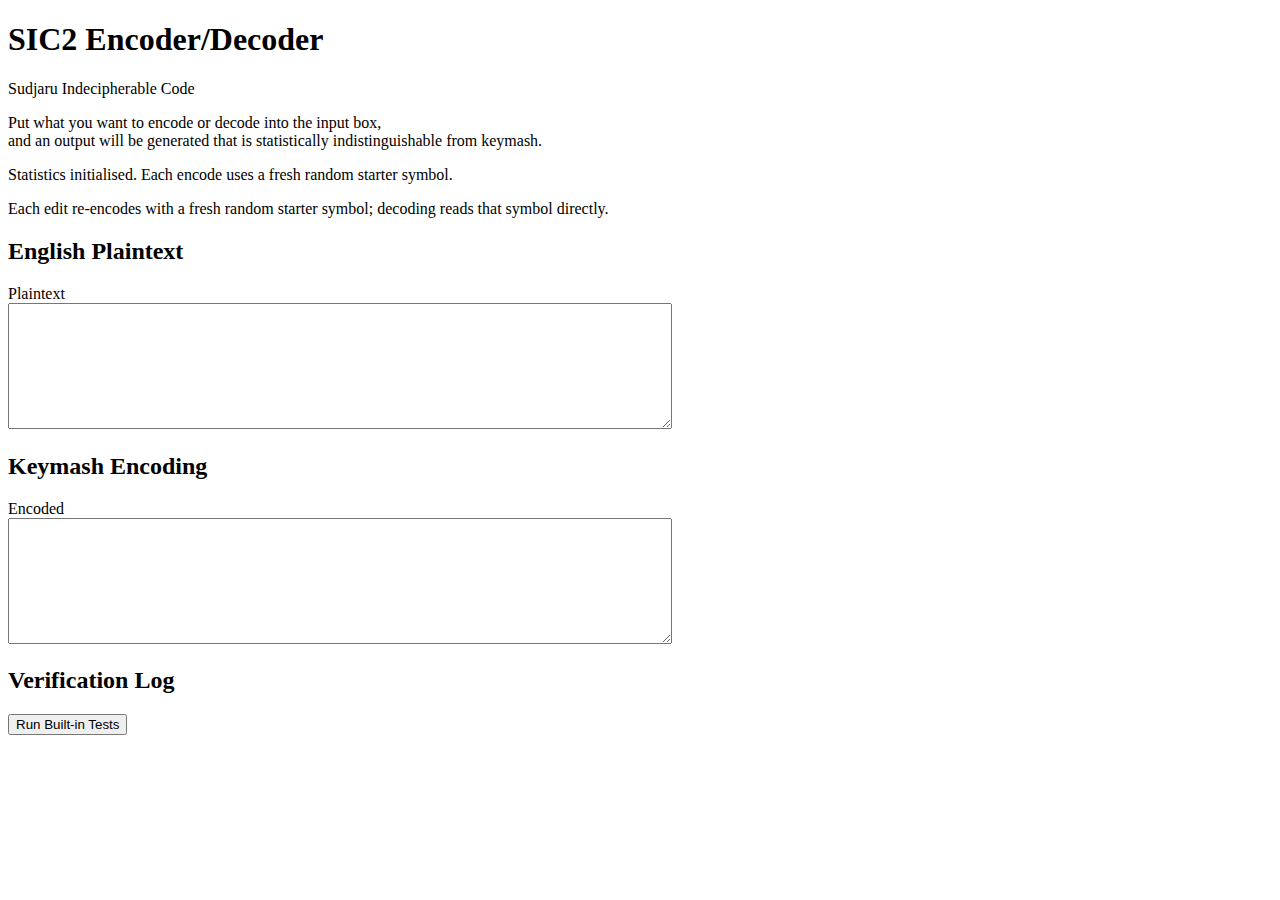
<file: translator/sic2/index.html>
<!DOCTYPE html>
<html lang="en">
<head>
  <meta charset="UTF-8" />
  <title>SIC2</title>
</head>
<body>
  <h1>SIC2 Encoder/Decoder</h1>
  <p>Sudjaru Indecipherable Code</p>
  <p>Put what you want to encode or decode into the input box, <br>and an output will be generated that is statistically indistinguishable from keymash.<br></p>
  <p id="status">Initialising…</p>
  <p>Each edit re-encodes with a fresh random starter symbol; decoding reads that symbol directly.</p>
  <section>
    <h2>English Plaintext</h2>
    <label for="plainArea">Plaintext</label><br />
    <textarea id="plainArea" rows="8" cols="80"></textarea>
  </section>
  <section>
    <h2>Keymash Encoding</h2>
    <label for="keymashArea">Encoded</label><br />
    <textarea id="keymashArea" rows="8" cols="80"></textarea>
  </section>
  <section>
    <h2>Verification Log</h2>
    <pre id="log"></pre>
    <button id="runTests" disabled>Run Built-in Tests</button>
  </section>
  <script type="application/json" id="english-data">
{
  "dataset": "onlinetext",
  "total_characters": 1850651,
  "symbols": {
    " ": {
      "count": 345672,
      "rank": 1,
      "probability": 0.18678400195390704
    },
    "e": {
      "count": 165069,
      "rank": 2,
      "probability": 0.08919509945419206
    },
    "t": {
      "count": 135036,
      "rank": 3,
      "probability": 0.07296675602261042
    },
    "a": {
      "count": 124786,
      "rank": 4,
      "probability": 0.06742816446753061
    },
    "o": {
      "count": 117906,
      "rank": 5,
      "probability": 0.06371055374568192
    },
    "i": {
      "count": 113449,
      "rank": 6,
      "probability": 0.06130221203241454
    },
    "n": {
      "count": 101291,
      "rank": 7,
      "probability": 0.054732631922496465
    },
    "s": {
      "count": 94322,
      "rank": 8,
      "probability": 0.05096693001543781
    },
    "r": {
      "count": 77360,
      "rank": 9,
      "probability": 0.04180150660497306
    },
    "h": {
      "count": 75992,
      "rank": 10,
      "probability": 0.04106230726376826
    },
    "l": {
      "count": 63522,
      "rank": 11,
      "probability": 0.03432413783041751
    },
    "d": {
      "count": 55775,
      "rank": 12,
      "probability": 0.030138043315568415
    },
    "u": {
      "count": 48855,
      "rank": 13,
      "probability": 0.02639881857789502
    },
    "m": {
      "count": 47355,
      "rank": 14,
      "probability": 0.02558829298446871
    },
    "c": {
      "count": 41455,
      "rank": 15,
      "probability": 0.02240022565032521
    },
    "y": {
      "count": 41086,
      "rank": 16,
      "probability": 0.02220083635434234
    },
    "g": {
      "count": 38011,
      "rank": 17,
      "probability": 0.020539258887818396
    },
    "w": {
      "count": 33595,
      "rank": 18,
      "probability": 0.01815307154077133
    },
    "b": {
      "count": 27960,
      "rank": 19,
      "probability": 0.015108197061466478
    },
    "p": {
      "count": 27543,
      "rank": 20,
      "probability": 0.014882870946493964
    },
    "f": {
      "count": 25787,
      "rank": 21,
      "probability": 0.013934015651789559
    },
    "k": {
      "count": 22302,
      "rank": 22,
      "probability": 0.012050894523062424
    },
    "v": {
      "count": 14311,
      "rank": 23,
      "probability": 0.007732954511682646
    },
    "j": {
      "count": 4371,
      "rank": 24,
      "probability": 0.002361871579244277
    },
    "x": {
      "count": 3964,
      "rank": 25,
      "probability": 0.002141948968227937
    },
    "z": {
      "count": 2781,
      "rank": 26,
      "probability": 0.0015027144502123848
    },
    "q": {
      "count": 1095,
      "rank": 27,
      "probability": 0.0005916836832012087
    }
  },
  "ranked_symbols": [
    {
      "symbol": " ",
      "count": 345672,
      "probability": 0.18678400195390704,
      "rank": 1
    },
    {
      "symbol": "e",
      "count": 165069,
      "probability": 0.08919509945419206,
      "rank": 2
    },
    {
      "symbol": "t",
      "count": 135036,
      "probability": 0.07296675602261042,
      "rank": 3
    },
    {
      "symbol": "a",
      "count": 124786,
      "probability": 0.06742816446753061,
      "rank": 4
    },
    {
      "symbol": "o",
      "count": 117906,
      "probability": 0.06371055374568192,
      "rank": 5
    },
    {
      "symbol": "i",
      "count": 113449,
      "probability": 0.06130221203241454,
      "rank": 6
    },
    {
      "symbol": "n",
      "count": 101291,
      "probability": 0.054732631922496465,
      "rank": 7
    },
    {
      "symbol": "s",
      "count": 94322,
      "probability": 0.05096693001543781,
      "rank": 8
    },
    {
      "symbol": "r",
      "count": 77360,
      "probability": 0.04180150660497306,
      "rank": 9
    },
    {
      "symbol": "h",
      "count": 75992,
      "probability": 0.04106230726376826,
      "rank": 10
    },
    {
      "symbol": "l",
      "count": 63522,
      "probability": 0.03432413783041751,
      "rank": 11
    },
    {
      "symbol": "d",
      "count": 55775,
      "probability": 0.030138043315568415,
      "rank": 12
    },
    {
      "symbol": "u",
      "count": 48855,
      "probability": 0.02639881857789502,
      "rank": 13
    },
    {
      "symbol": "m",
      "count": 47355,
      "probability": 0.02558829298446871,
      "rank": 14
    },
    {
      "symbol": "c",
      "count": 41455,
      "probability": 0.02240022565032521,
      "rank": 15
    },
    {
      "symbol": "y",
      "count": 41086,
      "probability": 0.02220083635434234,
      "rank": 16
    },
    {
      "symbol": "g",
      "count": 38011,
      "probability": 0.020539258887818396,
      "rank": 17
    },
    {
      "symbol": "w",
      "count": 33595,
      "probability": 0.01815307154077133,
      "rank": 18
    },
    {
      "symbol": "b",
      "count": 27960,
      "probability": 0.015108197061466478,
      "rank": 19
    },
    {
      "symbol": "p",
      "count": 27543,
      "probability": 0.014882870946493964,
      "rank": 20
    },
    {
      "symbol": "f",
      "count": 25787,
      "probability": 0.013934015651789559,
      "rank": 21
    },
    {
      "symbol": "k",
      "count": 22302,
      "probability": 0.012050894523062424,
      "rank": 22
    },
    {
      "symbol": "v",
      "count": 14311,
      "probability": 0.007732954511682646,
      "rank": 23
    },
    {
      "symbol": "j",
      "count": 4371,
      "probability": 0.002361871579244277,
      "rank": 24
    },
    {
      "symbol": "x",
      "count": 3964,
      "probability": 0.002141948968227937,
      "rank": 25
    },
    {
      "symbol": "z",
      "count": 2781,
      "probability": 0.0015027144502123848,
      "rank": 26
    },
    {
      "symbol": "q",
      "count": 1095,
      "probability": 0.0005916836832012087,
      "rank": 27
    }
  ],
  "bigrams": {
    "a": {
      "total": 124786,
      "next": [
        {
          "symbol": "n",
          "count": 19417,
          "probability": 0.15560239129389514
        },
        {
          "symbol": "t",
          "count": 18351,
          "probability": 0.14705976631993975
        },
        {
          "symbol": " ",
          "count": 12895,
          "probability": 0.10333691279470453
        },
        {
          "symbol": "l",
          "count": 10542,
          "probability": 0.08448063083999807
        },
        {
          "symbol": "r",
          "count": 10228,
          "probability": 0.08196432292084048
        },
        {
          "symbol": "s",
          "count": 8912,
          "probability": 0.07141826807494431
        },
        {
          "symbol": "c",
          "count": 8276,
          "probability": 0.06632154248072701
        },
        {
          "symbol": "y",
          "count": 4423,
          "probability": 0.035444681294375974
        },
        {
          "symbol": "i",
          "count": 4260,
          "probability": 0.0341384450178706
        },
        {
          "symbol": "d",
          "count": 3979,
          "probability": 0.03188658984180918
        },
        {
          "symbol": "m",
          "count": 3885,
          "probability": 0.031133300209959452
        },
        {
          "symbol": "v",
          "count": 3054,
          "probability": 0.024473899315628357
        },
        {
          "symbol": "k",
          "count": 2783,
          "probability": 0.02230218133444457
        },
        {
          "symbol": "b",
          "count": 2115,
          "probability": 0.016949016716618852
        },
        {
          "symbol": "g",
          "count": 2078,
          "probability": 0.01665250909557162
        },
        {
          "symbol": "h",
          "count": 2010,
          "probability": 0.01610757617040373
        },
        {
          "symbol": "p",
          "count": 1949,
          "probability": 0.015618739281650185
        },
        {
          "symbol": "u",
          "count": 1590,
          "probability": 0.01274181398554325
        },
        {
          "symbol": "a",
          "count": 1105,
          "probability": 0.00885516003397817
        },
        {
          "symbol": "f",
          "count": 874,
          "probability": 0.007003990832304906
        },
        {
          "symbol": "w",
          "count": 714,
          "probability": 0.005721795714262818
        },
        {
          "symbol": "z",
          "count": 703,
          "probability": 0.0056336447998974245
        },
        {
          "symbol": "o",
          "count": 267,
          "probability": 0.0021396631032327344
        },
        {
          "symbol": "x",
          "count": 142,
          "probability": 0.0011379481672623532
        },
        {
          "symbol": "e",
          "count": 136,
          "probability": 0.0010898658503357749
        },
        {
          "symbol": "j",
          "count": 83,
          "probability": 0.0006651387174843331
        },
        {
          "symbol": "q",
          "count": 15,
          "probability": 0.00012020579231644576
        }
      ]
    },
    "b": {
      "total": 27960,
      "next": [
        {
          "symbol": "e",
          "count": 9158,
          "probability": 0.32753934191702433
        },
        {
          "symbol": "r",
          "count": 3228,
          "probability": 0.11545064377682404
        },
        {
          "symbol": "u",
          "count": 3197,
          "probability": 0.11434191702432046
        },
        {
          "symbol": "o",
          "count": 2793,
          "probability": 0.09989270386266094
        },
        {
          "symbol": "a",
          "count": 2772,
          "probability": 0.09914163090128755
        },
        {
          "symbol": "l",
          "count": 2404,
          "probability": 0.08597997138769671
        },
        {
          "symbol": "i",
          "count": 1298,
          "probability": 0.04642346208869814
        },
        {
          "symbol": " ",
          "count": 943,
          "probability": 0.03372675250357654
        },
        {
          "symbol": "y",
          "count": 927,
          "probability": 0.03315450643776824
        },
        {
          "symbol": "t",
          "count": 328,
          "probability": 0.0117310443490701
        },
        {
          "symbol": "s",
          "count": 230,
          "probability": 0.008226037195994278
        },
        {
          "symbol": "b",
          "count": 155,
          "probability": 0.005543633762517883
        },
        {
          "symbol": "h",
          "count": 139,
          "probability": 0.004971387696709585
        },
        {
          "symbol": "c",
          "count": 133,
          "probability": 0.004756795422031473
        },
        {
          "symbol": "v",
          "count": 73,
          "probability": 0.0026108726752503576
        },
        {
          "symbol": "p",
          "count": 33,
          "probability": 0.0011802575107296136
        },
        {
          "symbol": "d",
          "count": 27,
          "probability": 0.0009656652360515021
        },
        {
          "symbol": "j",
          "count": 26,
          "probability": 0.0009298998569384836
        },
        {
          "symbol": "m",
          "count": 22,
          "probability": 0.0007868383404864091
        },
        {
          "symbol": "n",
          "count": 22,
          "probability": 0.0007868383404864091
        },
        {
          "symbol": "f",
          "count": 20,
          "probability": 0.000715307582260372
        },
        {
          "symbol": "w",
          "count": 11,
          "probability": 0.00039341917024320457
        },
        {
          "symbol": "g",
          "count": 8,
          "probability": 0.0002861230329041488
        },
        {
          "symbol": "k",
          "count": 5,
          "probability": 0.000178826895565093
        },
        {
          "symbol": "x",
          "count": 4,
          "probability": 0.0001430615164520744
        },
        {
          "symbol": "q",
          "count": 3,
          "probability": 0.00010729613733905579
        },
        {
          "symbol": "z",
          "count": 1,
          "probability": 3.57653791130186e-05
        }
      ]
    },
    "c": {
      "total": 41455,
      "next": [
        {
          "symbol": "h",
          "count": 9234,
          "probability": 0.22274755759257026
        },
        {
          "symbol": "a",
          "count": 7489,
          "probability": 0.1806537209021831
        },
        {
          "symbol": "o",
          "count": 5335,
          "probability": 0.1286937643227596
        },
        {
          "symbol": "k",
          "count": 4219,
          "probability": 0.10177300687492462
        },
        {
          "symbol": "e",
          "count": 2971,
          "probability": 0.0716680738149801
        },
        {
          "symbol": "t",
          "count": 2971,
          "probability": 0.0716680738149801
        },
        {
          "symbol": "r",
          "count": 1998,
          "probability": 0.04819683994693041
        },
        {
          "symbol": "i",
          "count": 1877,
          "probability": 0.04527801230249668
        },
        {
          "symbol": " ",
          "count": 1775,
          "probability": 0.042817512965866604
        },
        {
          "symbol": "u",
          "count": 1414,
          "probability": 0.03410927511759739
        },
        {
          "symbol": "l",
          "count": 1028,
          "probability": 0.024797973706428656
        },
        {
          "symbol": "c",
          "count": 550,
          "probability": 0.01326739838378965
        },
        {
          "symbol": "y",
          "count": 230,
          "probability": 0.005548184778675673
        },
        {
          "symbol": "s",
          "count": 174,
          "probability": 0.004197322397780726
        },
        {
          "symbol": "n",
          "count": 41,
          "probability": 0.0009890242431552286
        },
        {
          "symbol": "b",
          "count": 33,
          "probability": 0.0007960439030273791
        },
        {
          "symbol": "d",
          "count": 31,
          "probability": 0.0007477988179954167
        },
        {
          "symbol": "m",
          "count": 30,
          "probability": 0.0007236762754794355
        },
        {
          "symbol": "p",
          "count": 17,
          "probability": 0.0004100832227716801
        },
        {
          "symbol": "v",
          "count": 9,
          "probability": 0.00021710288264383066
        },
        {
          "symbol": "q",
          "count": 8,
          "probability": 0.00019298034012784948
        },
        {
          "symbol": "f",
          "count": 5,
          "probability": 0.00012061271257990592
        },
        {
          "symbol": "g",
          "count": 5,
          "probability": 0.00012061271257990592
        },
        {
          "symbol": "x",
          "count": 4,
          "probability": 9.649017006392474e-05
        },
        {
          "symbol": "z",
          "count": 4,
          "probability": 9.649017006392474e-05
        },
        {
          "symbol": "j",
          "count": 2,
          "probability": 4.824508503196237e-05
        },
        {
          "symbol": "w",
          "count": 1,
          "probability": 2.4122542515981185e-05
        }
      ]
    },
    "d": {
      "total": 55775,
      "next": [
        {
          "symbol": " ",
          "count": 27123,
          "probability": 0.48629314208874946
        },
        {
          "symbol": "o",
          "count": 8332,
          "probability": 0.14938592559390407
        },
        {
          "symbol": "e",
          "count": 6372,
          "probability": 0.11424473330345136
        },
        {
          "symbol": "i",
          "count": 4470,
          "probability": 0.08014343343792021
        },
        {
          "symbol": "a",
          "count": 2318,
          "probability": 0.04155983863738234
        },
        {
          "symbol": "s",
          "count": 1243,
          "probability": 0.02228597041685343
        },
        {
          "symbol": "u",
          "count": 880,
          "probability": 0.015777678171223667
        },
        {
          "symbol": "y",
          "count": 843,
          "probability": 0.015114298520842671
        },
        {
          "symbol": "n",
          "count": 810,
          "probability": 0.014522635589421785
        },
        {
          "symbol": "d",
          "count": 708,
          "probability": 0.01269385925593904
        },
        {
          "symbol": "r",
          "count": 636,
          "probability": 0.011402958314657104
        },
        {
          "symbol": "k",
          "count": 562,
          "probability": 0.010076199013895113
        },
        {
          "symbol": "m",
          "count": 293,
          "probability": 0.00525324966382788
        },
        {
          "symbol": "l",
          "count": 227,
          "probability": 0.004069923800986105
        },
        {
          "symbol": "g",
          "count": 217,
          "probability": 0.003890632003585836
        },
        {
          "symbol": "v",
          "count": 158,
          "probability": 0.0028328103989242494
        },
        {
          "symbol": "p",
          "count": 104,
          "probability": 0.001864634692962797
        },
        {
          "symbol": "w",
          "count": 81,
          "probability": 0.0014522635589421784
        },
        {
          "symbol": "f",
          "count": 72,
          "probability": 0.0012909009412819363
        },
        {
          "symbol": "j",
          "count": 70,
          "probability": 0.0012550425818018825
        },
        {
          "symbol": "c",
          "count": 67,
          "probability": 0.0012012550425818018
        },
        {
          "symbol": "b",
          "count": 64,
          "probability": 0.0011474675033617211
        },
        {
          "symbol": "t",
          "count": 56,
          "probability": 0.001004034065441506
        },
        {
          "symbol": "h",
          "count": 55,
          "probability": 0.0009861048857014792
        },
        {
          "symbol": "z",
          "count": 8,
          "probability": 0.00014343343792021514
        },
        {
          "symbol": "q",
          "count": 4,
          "probability": 7.171671896010757e-05
        },
        {
          "symbol": "x",
          "count": 2,
          "probability": 3.5858359480053785e-05
        }
      ]
    },
    "e": {
      "total": 165069,
      "next": [
        {
          "symbol": " ",
          "count": 55888,
          "probability": 0.3385735662056473
        },
        {
          "symbol": "r",
          "count": 17976,
          "probability": 0.10889991458117515
        },
        {
          "symbol": "n",
          "count": 14371,
          "probability": 0.0870605625526295
        },
        {
          "symbol": "d",
          "count": 11564,
          "probability": 0.07005555252651921
        },
        {
          "symbol": "a",
          "count": 10627,
          "probability": 0.06437913842090277
        },
        {
          "symbol": "s",
          "count": 10512,
          "probability": 0.06368246006215583
        },
        {
          "symbol": "m",
          "count": 6251,
          "probability": 0.037869012352410206
        },
        {
          "symbol": "e",
          "count": 5692,
          "probability": 0.03448254972163156
        },
        {
          "symbol": "t",
          "count": 5552,
          "probability": 0.03363441954576571
        },
        {
          "symbol": "l",
          "count": 4697,
          "probability": 0.02845476740029927
        },
        {
          "symbol": "v",
          "count": 3071,
          "probability": 0.018604341214885897
        },
        {
          "symbol": "c",
          "count": 3066,
          "probability": 0.018574050851462114
        },
        {
          "symbol": "y",
          "count": 2949,
          "probability": 0.017865256347345655
        },
        {
          "symbol": "i",
          "count": 2002,
          "probability": 0.012128261514881656
        },
        {
          "symbol": "x",
          "count": 1925,
          "probability": 0.011661789918155438
        },
        {
          "symbol": "o",
          "count": 1625,
          "probability": 0.009844368112728617
        },
        {
          "symbol": "p",
          "count": 1501,
          "probability": 0.009093167099818864
        },
        {
          "symbol": "g",
          "count": 1304,
          "probability": 0.007899726780921917
        },
        {
          "symbol": "f",
          "count": 1043,
          "probability": 0.006318569810200582
        },
        {
          "symbol": "w",
          "count": 945,
          "probability": 0.005724878687094488
        },
        {
          "symbol": "z",
          "count": 785,
          "probability": 0.0047555870575335165
        },
        {
          "symbol": "b",
          "count": 741,
          "probability": 0.004489031859404249
        },
        {
          "symbol": "u",
          "count": 268,
          "probability": 0.0016235634795146272
        },
        {
          "symbol": "k",
          "count": 256,
          "probability": 0.0015508666072975544
        },
        {
          "symbol": "h",
          "count": 255,
          "probability": 0.0015448085346127982
        },
        {
          "symbol": "q",
          "count": 141,
          "probability": 0.0008541882485506061
        },
        {
          "symbol": "j",
          "count": 62,
          "probability": 0.00037560050645487643
        }
      ]
    },
    "f": {
      "total": 25787,
      "next": [
        {
          "symbol": " ",
          "count": 7034,
          "probability": 0.2727731027261799
        },
        {
          "symbol": "o",
          "count": 4644,
          "probability": 0.18009074339783612
        },
        {
          "symbol": "r",
          "count": 2578,
          "probability": 0.09997285453910885
        },
        {
          "symbol": "i",
          "count": 2420,
          "probability": 0.0938457362236786
        },
        {
          "symbol": "u",
          "count": 2352,
          "probability": 0.09120874859425292
        },
        {
          "symbol": "a",
          "count": 1646,
          "probability": 0.06383061232403925
        },
        {
          "symbol": "e",
          "count": 1631,
          "probability": 0.06324892387637182
        },
        {
          "symbol": "f",
          "count": 1242,
          "probability": 0.04816380346686315
        },
        {
          "symbol": "t",
          "count": 865,
          "probability": 0.03354403381548843
        },
        {
          "symbol": "l",
          "count": 572,
          "probability": 0.022181719471051305
        },
        {
          "symbol": "y",
          "count": 166,
          "probability": 0.006437352154186218
        },
        {
          "symbol": "p",
          "count": 139,
          "probability": 0.005390312948384845
        },
        {
          "symbol": "s",
          "count": 135,
          "probability": 0.005235196029006864
        },
        {
          "symbol": "c",
          "count": 93,
          "probability": 0.003606468375538062
        },
        {
          "symbol": "w",
          "count": 83,
          "probability": 0.003218676077093109
        },
        {
          "symbol": "v",
          "count": 43,
          "probability": 0.0016675068833132973
        },
        {
          "symbol": "k",
          "count": 42,
          "probability": 0.001628727653468802
        },
        {
          "symbol": "n",
          "count": 27,
          "probability": 0.0010470392058013727
        },
        {
          "symbol": "g",
          "count": 23,
          "probability": 0.0008919222864233916
        },
        {
          "symbol": "b",
          "count": 22,
          "probability": 0.0008531430565788963
        },
        {
          "symbol": "d",
          "count": 10,
          "probability": 0.00038779229844495286
        },
        {
          "symbol": "m",
          "count": 7,
          "probability": 0.000271454608911467
        },
        {
          "symbol": "h",
          "count": 6,
          "probability": 0.00023267537906697172
        },
        {
          "symbol": "x",
          "count": 3,
          "probability": 0.00011633768953348586
        },
        {
          "symbol": "j",
          "count": 2,
          "probability": 7.755845968899057e-05
        },
        {
          "symbol": "q",
          "count": 1,
          "probability": 3.8779229844495286e-05
        },
        {
          "symbol": "z",
          "count": 1,
          "probability": 3.8779229844495286e-05
        }
      ]
    },
    "g": {
      "total": 38011,
      "next": [
        {
          "symbol": " ",
          "count": 12687,
          "probability": 0.33377180289916075
        },
        {
          "symbol": "e",
          "count": 5427,
          "probability": 0.14277446002472968
        },
        {
          "symbol": "o",
          "count": 4797,
          "probability": 0.1262003104364526
        },
        {
          "symbol": "a",
          "count": 3155,
          "probability": 0.08300228881113363
        },
        {
          "symbol": "h",
          "count": 2595,
          "probability": 0.06826971139933177
        },
        {
          "symbol": "i",
          "count": 2553,
          "probability": 0.06716476809344664
        },
        {
          "symbol": "r",
          "count": 1718,
          "probability": 0.0451974428454921
        },
        {
          "symbol": "u",
          "count": 1656,
          "probability": 0.04356633606061403
        },
        {
          "symbol": "g",
          "count": 858,
          "probability": 0.0225724132487964
        },
        {
          "symbol": "l",
          "count": 805,
          "probability": 0.021178080029465154
        },
        {
          "symbol": "s",
          "count": 687,
          "probability": 0.018073715503406907
        },
        {
          "symbol": "n",
          "count": 291,
          "probability": 0.007655678619347031
        },
        {
          "symbol": "c",
          "count": 224,
          "probability": 0.005893030964720739
        },
        {
          "symbol": "y",
          "count": 155,
          "probability": 0.004077766962195154
        },
        {
          "symbol": "d",
          "count": 123,
          "probability": 0.003235905395806477
        },
        {
          "symbol": "m",
          "count": 76,
          "probability": 0.001999421220173108
        },
        {
          "symbol": "t",
          "count": 67,
          "probability": 0.0017626476546262924
        },
        {
          "symbol": "b",
          "count": 50,
          "probability": 0.0013154086974823077
        },
        {
          "symbol": "f",
          "count": 27,
          "probability": 0.0007103206966404461
        },
        {
          "symbol": "p",
          "count": 16,
          "probability": 0.00042093078319433845
        },
        {
          "symbol": "v",
          "count": 15,
          "probability": 0.0003946226092446923
        },
        {
          "symbol": "k",
          "count": 10,
          "probability": 0.00026308173949646154
        },
        {
          "symbol": "w",
          "count": 8,
          "probability": 0.00021046539159716923
        },
        {
          "symbol": "j",
          "count": 5,
          "probability": 0.00013154086974823077
        },
        {
          "symbol": "z",
          "count": 3,
          "probability": 7.892452184893847e-05
        },
        {
          "symbol": "q",
          "count": 2,
          "probability": 5.261634789929231e-05
        },
        {
          "symbol": "x",
          "count": 1,
          "probability": 2.6308173949646153e-05
        }
      ]
    },
    "h": {
      "total": 75992,
      "next": [
        {
          "symbol": "e",
          "count": 23204,
          "probability": 0.3053479313611959
        },
        {
          "symbol": "a",
          "count": 13832,
          "probability": 0.18201915991156964
        },
        {
          "symbol": "i",
          "count": 9861,
          "probability": 0.12976365933256132
        },
        {
          "symbol": " ",
          "count": 9081,
          "probability": 0.11949942099168334
        },
        {
          "symbol": "o",
          "count": 6904,
          "probability": 0.09085166859669438
        },
        {
          "symbol": "m",
          "count": 4039,
          "probability": 0.05315033161385409
        },
        {
          "symbol": "y",
          "count": 2819,
          "probability": 0.03709601010632698
        },
        {
          "symbol": "t",
          "count": 1807,
          "probability": 0.023778818823034002
        },
        {
          "symbol": "h",
          "count": 1287,
          "probability": 0.016935993262448677
        },
        {
          "symbol": "l",
          "count": 969,
          "probability": 0.012751342246552269
        },
        {
          "symbol": "u",
          "count": 777,
          "probability": 0.010224760501105379
        },
        {
          "symbol": "r",
          "count": 774,
          "probability": 0.010185282661332772
        },
        {
          "symbol": "s",
          "count": 233,
          "probability": 0.0030661122223391937
        },
        {
          "symbol": "n",
          "count": 146,
          "probability": 0.0019212548689335719
        },
        {
          "symbol": "d",
          "count": 67,
          "probability": 0.0008816717549215707
        },
        {
          "symbol": "b",
          "count": 45,
          "probability": 0.0005921675965891147
        },
        {
          "symbol": "w",
          "count": 31,
          "probability": 0.00040793767765027897
        },
        {
          "symbol": "g",
          "count": 29,
          "probability": 0.00038161911780187387
        },
        {
          "symbol": "p",
          "count": 15,
          "probability": 0.00019738919886303822
        },
        {
          "symbol": "f",
          "count": 14,
          "probability": 0.00018422991893883567
        },
        {
          "symbol": "j",
          "count": 12,
          "probability": 0.00015791135909043057
        },
        {
          "symbol": "c",
          "count": 11,
          "probability": 0.00014475207916622802
        },
        {
          "symbol": "q",
          "count": 9,
          "probability": 0.00011843351931782293
        },
        {
          "symbol": "x",
          "count": 9,
          "probability": 0.00011843351931782293
        },
        {
          "symbol": "z",
          "count": 8,
          "probability": 0.00010527423939362039
        },
        {
          "symbol": "k",
          "count": 5,
          "probability": 6.579639962101273e-05
        },
        {
          "symbol": "v",
          "count": 4,
          "probability": 5.2637119696810194e-05
        }
      ]
    },
    "i": {
      "total": 113449,
      "next": [
        {
          "symbol": "n",
          "count": 27994,
          "probability": 0.2467540480744652
        },
        {
          "symbol": "t",
          "count": 15373,
          "probability": 0.13550582199931246
        },
        {
          "symbol": "s",
          "count": 12141,
          "probability": 0.10701725004186903
        },
        {
          "symbol": " ",
          "count": 10862,
          "probability": 0.09574346181984857
        },
        {
          "symbol": "c",
          "count": 5965,
          "probability": 0.05257869174695237
        },
        {
          "symbol": "m",
          "count": 5885,
          "probability": 0.051873529074738425
        },
        {
          "symbol": "d",
          "count": 5373,
          "probability": 0.04736048797256917
        },
        {
          "symbol": "l",
          "count": 5109,
          "probability": 0.045033451154263146
        },
        {
          "symbol": "o",
          "count": 3426,
          "probability": 0.030198591437562254
        },
        {
          "symbol": "e",
          "count": 3129,
          "probability": 0.027580675016967978
        },
        {
          "symbol": "k",
          "count": 2988,
          "probability": 0.026337825807190896
        },
        {
          "symbol": "g",
          "count": 2786,
          "probability": 0.024557290059850682
        },
        {
          "symbol": "r",
          "count": 2744,
          "probability": 0.02418707965693836
        },
        {
          "symbol": "v",
          "count": 2686,
          "probability": 0.02367583671958325
        },
        {
          "symbol": "f",
          "count": 2502,
          "probability": 0.02205396257349117
        },
        {
          "symbol": "a",
          "count": 1871,
          "probability": 0.01649199199640367
        },
        {
          "symbol": "p",
          "count": 844,
          "probability": 0.007439466191857134
        },
        {
          "symbol": "b",
          "count": 592,
          "probability": 0.005218203774383203
        },
        {
          "symbol": "z",
          "count": 501,
          "probability": 0.004416081234739839
        },
        {
          "symbol": "u",
          "count": 229,
          "probability": 0.0020185281492124214
        },
        {
          "symbol": "i",
          "count": 146,
          "probability": 0.001286921876790452
        },
        {
          "symbol": "x",
          "count": 144,
          "probability": 0.0012692928099851035
        },
        {
          "symbol": "q",
          "count": 59,
          "probability": 0.0005200574707577854
        },
        {
          "symbol": "h",
          "count": 37,
          "probability": 0.0003261377358989502
        },
        {
          "symbol": "j",
          "count": 27,
          "probability": 0.0002379924018722069
        },
        {
          "symbol": "y",
          "count": 24,
          "probability": 0.00021154880166418392
        },
        {
          "symbol": "w",
          "count": 12,
          "probability": 0.00010577440083209196
        }
      ]
    },
    "j": {
      "total": 4371,
      "next": [
        {
          "symbol": "u",
          "count": 2097,
          "probability": 0.47975291695264244
        },
        {
          "symbol": "o",
          "count": 1184,
          "probability": 0.2708762296957218
        },
        {
          "symbol": "e",
          "count": 326,
          "probability": 0.07458247540608556
        },
        {
          "symbol": "a",
          "count": 322,
          "probability": 0.07366735300846489
        },
        {
          "symbol": "k",
          "count": 124,
          "probability": 0.028368794326241134
        },
        {
          "symbol": "i",
          "count": 94,
          "probability": 0.021505376344086023
        },
        {
          "symbol": "s",
          "count": 61,
          "probability": 0.013955616563715396
        },
        {
          "symbol": " ",
          "count": 31,
          "probability": 0.0070921985815602835
        },
        {
          "symbol": "b",
          "count": 29,
          "probability": 0.0066346373827499425
        },
        {
          "symbol": "j",
          "count": 17,
          "probability": 0.0038892701898878973
        },
        {
          "symbol": "r",
          "count": 14,
          "probability": 0.003202928391672386
        },
        {
          "symbol": "n",
          "count": 11,
          "probability": 0.0025165865934568747
        },
        {
          "symbol": "d",
          "count": 10,
          "probability": 0.0022878059940517046
        },
        {
          "symbol": "g",
          "count": 9,
          "probability": 0.002059025394646534
        },
        {
          "symbol": "t",
          "count": 9,
          "probability": 0.002059025394646534
        },
        {
          "symbol": "f",
          "count": 7,
          "probability": 0.001601464195836193
        },
        {
          "symbol": "x",
          "count": 6,
          "probability": 0.0013726835964310226
        },
        {
          "symbol": "p",
          "count": 4,
          "probability": 0.0009151223976206818
        },
        {
          "symbol": "q",
          "count": 4,
          "probability": 0.0009151223976206818
        },
        {
          "symbol": "m",
          "count": 3,
          "probability": 0.0006863417982155113
        },
        {
          "symbol": "h",
          "count": 2,
          "probability": 0.0004575611988103409
        },
        {
          "symbol": "w",
          "count": 2,
          "probability": 0.0004575611988103409
        },
        {
          "symbol": "c",
          "count": 1,
          "probability": 0.00022878059940517045
        },
        {
          "symbol": "l",
          "count": 1,
          "probability": 0.00022878059940517045
        },
        {
          "symbol": "v",
          "count": 1,
          "probability": 0.00022878059940517045
        },
        {
          "symbol": "y",
          "count": 1,
          "probability": 0.00022878059940517045
        },
        {
          "symbol": "z",
          "count": 1,
          "probability": 0.00022878059940517045
        }
      ]
    },
    "k": {
      "total": 22302,
      "next": [
        {
          "symbol": " ",
          "count": 8363,
          "probability": 0.37498879024302756
        },
        {
          "symbol": "e",
          "count": 6331,
          "probability": 0.28387588557080085
        },
        {
          "symbol": "i",
          "count": 3566,
          "probability": 0.1598959734552955
        },
        {
          "symbol": "n",
          "count": 1161,
          "probability": 0.05205811138014528
        },
        {
          "symbol": "s",
          "count": 866,
          "probability": 0.038830598152632054
        },
        {
          "symbol": "a",
          "count": 473,
          "probability": 0.02120886019191104
        },
        {
          "symbol": "w",
          "count": 325,
          "probability": 0.014572684064209487
        },
        {
          "symbol": "y",
          "count": 293,
          "probability": 0.013137835171733477
        },
        {
          "symbol": "l",
          "count": 172,
          "probability": 0.00771231279705856
        },
        {
          "symbol": "o",
          "count": 134,
          "probability": 0.006008429737243297
        },
        {
          "symbol": "t",
          "count": 111,
          "probability": 0.0049771320957761635
        },
        {
          "symbol": "r",
          "count": 97,
          "probability": 0.004349385705317909
        },
        {
          "symbol": "k",
          "count": 70,
          "probability": 0.003138731952291274
        },
        {
          "symbol": "m",
          "count": 59,
          "probability": 0.0026455026455026454
        },
        {
          "symbol": "f",
          "count": 54,
          "probability": 0.002421307506053269
        },
        {
          "symbol": "u",
          "count": 54,
          "probability": 0.002421307506053269
        },
        {
          "symbol": "z",
          "count": 40,
          "probability": 0.001793561115595014
        },
        {
          "symbol": "g",
          "count": 27,
          "probability": 0.0012106537530266344
        },
        {
          "symbol": "d",
          "count": 24,
          "probability": 0.0010761366693570083
        },
        {
          "symbol": "b",
          "count": 23,
          "probability": 0.001031297641467133
        },
        {
          "symbol": "h",
          "count": 16,
          "probability": 0.0007174244462380056
        },
        {
          "symbol": "p",
          "count": 15,
          "probability": 0.0006725854183481302
        },
        {
          "symbol": "x",
          "count": 10,
          "probability": 0.0004483902788987535
        },
        {
          "symbol": "j",
          "count": 7,
          "probability": 0.00031387319522912746
        },
        {
          "symbol": "c",
          "count": 6,
          "probability": 0.0002690341673392521
        },
        {
          "symbol": "v",
          "count": 3,
          "probability": 0.00013451708366962604
        },
        {
          "symbol": "q",
          "count": 2,
          "probability": 8.96780557797507e-05
        }
      ]
    },
    "l": {
      "total": 63522,
      "next": [
        {
          "symbol": " ",
          "count": 10379,
          "probability": 0.16339221057271497
        },
        {
          "symbol": "e",
          "count": 9107,
          "probability": 0.14336765215201033
        },
        {
          "symbol": "i",
          "count": 8989,
          "probability": 0.14151002802178772
        },
        {
          "symbol": "l",
          "count": 8775,
          "probability": 0.13814111646358743
        },
        {
          "symbol": "o",
          "count": 5368,
          "probability": 0.08450615534775353
        },
        {
          "symbol": "y",
          "count": 4587,
          "probability": 0.07221120241805988
        },
        {
          "symbol": "a",
          "count": 4356,
          "probability": 0.06857466704448853
        },
        {
          "symbol": "d",
          "count": 4153,
          "probability": 0.06537892383741066
        },
        {
          "symbol": "u",
          "count": 2219,
          "probability": 0.03493277919460974
        },
        {
          "symbol": "s",
          "count": 1479,
          "probability": 0.023283271937281573
        },
        {
          "symbol": "t",
          "count": 807,
          "probability": 0.012704259941437613
        },
        {
          "symbol": "f",
          "count": 762,
          "probability": 0.01199584395957306
        },
        {
          "symbol": "r",
          "count": 501,
          "probability": 0.007887031264758666
        },
        {
          "symbol": "p",
          "count": 498,
          "probability": 0.007839803532634363
        },
        {
          "symbol": "k",
          "count": 484,
          "probability": 0.007619407449387614
        },
        {
          "symbol": "m",
          "count": 391,
          "probability": 0.006155347753534208
        },
        {
          "symbol": "v",
          "count": 145,
          "probability": 0.0022826737193413307
        },
        {
          "symbol": "w",
          "count": 141,
          "probability": 0.0022197034098422595
        },
        {
          "symbol": "c",
          "count": 134,
          "probability": 0.002109505368218885
        },
        {
          "symbol": "b",
          "count": 66,
          "probability": 0.0010390101067346746
        },
        {
          "symbol": "g",
          "count": 66,
          "probability": 0.0010390101067346746
        },
        {
          "symbol": "h",
          "count": 43,
          "probability": 0.0006769308271150152
        },
        {
          "symbol": "z",
          "count": 41,
          "probability": 0.0006454456723654797
        },
        {
          "symbol": "n",
          "count": 22,
          "probability": 0.0003463367022448915
        },
        {
          "symbol": "q",
          "count": 4,
          "probability": 6.297030949907119e-05
        },
        {
          "symbol": "x",
          "count": 3,
          "probability": 4.722773212430339e-05
        },
        {
          "symbol": "j",
          "count": 2,
          "probability": 3.1485154749535595e-05
        }
      ]
    },
    "m": {
      "total": 47355,
      "next": [
        {
          "symbol": "e",
          "count": 14987,
          "probability": 0.3164818920916482
        },
        {
          "symbol": " ",
          "count": 7800,
          "probability": 0.16471333544504277
        },
        {
          "symbol": "a",
          "count": 6050,
          "probability": 0.12775842044134728
        },
        {
          "symbol": "b",
          "count": 3919,
          "probability": 0.08275789251399007
        },
        {
          "symbol": "o",
          "count": 3642,
          "probability": 0.07690845739626227
        },
        {
          "symbol": "i",
          "count": 3197,
          "probability": 0.06751135043817971
        },
        {
          "symbol": "y",
          "count": 2467,
          "probability": 0.05209587160806673
        },
        {
          "symbol": "p",
          "count": 1383,
          "probability": 0.029204941400063352
        },
        {
          "symbol": "m",
          "count": 1142,
          "probability": 0.024115721676697288
        },
        {
          "symbol": "u",
          "count": 1108,
          "probability": 0.023397740470911203
        },
        {
          "symbol": "s",
          "count": 654,
          "probability": 0.0138105796642382
        },
        {
          "symbol": "n",
          "count": 277,
          "probability": 0.005849435117727801
        },
        {
          "symbol": "r",
          "count": 157,
          "probability": 0.0033153838031886812
        },
        {
          "symbol": "t",
          "count": 130,
          "probability": 0.0027452222574173794
        },
        {
          "symbol": "c",
          "count": 88,
          "probability": 0.0018583042973286876
        },
        {
          "symbol": "g",
          "count": 83,
          "probability": 0.0017527188258895576
        },
        {
          "symbol": "h",
          "count": 78,
          "probability": 0.0016471333544504276
        },
        {
          "symbol": "f",
          "count": 77,
          "probability": 0.0016260162601626016
        },
        {
          "symbol": "l",
          "count": 45,
          "probability": 0.0009502692429521698
        },
        {
          "symbol": "d",
          "count": 33,
          "probability": 0.0006968641114982578
        },
        {
          "symbol": "k",
          "count": 12,
          "probability": 0.00025340513145391194
        },
        {
          "symbol": "w",
          "count": 12,
          "probability": 0.00025340513145391194
        },
        {
          "symbol": "v",
          "count": 6,
          "probability": 0.00012670256572695597
        },
        {
          "symbol": "z",
          "count": 6,
          "probability": 0.00012670256572695597
        },
        {
          "symbol": "j",
          "count": 1,
          "probability": 2.1117094287825995e-05
        },
        {
          "symbol": "x",
          "count": 1,
          "probability": 2.1117094287825995e-05
        }
      ]
    },
    "n": {
      "total": 101291,
      "next": [
        {
          "symbol": " ",
          "count": 23094,
          "probability": 0.22799656435418744
        },
        {
          "symbol": "t",
          "count": 14281,
          "probability": 0.14098982140565303
        },
        {
          "symbol": "g",
          "count": 13427,
          "probability": 0.13255866760126764
        },
        {
          "symbol": "d",
          "count": 9345,
          "probability": 0.0922589371217581
        },
        {
          "symbol": "o",
          "count": 8664,
          "probability": 0.08553573367821425
        },
        {
          "symbol": "e",
          "count": 8009,
          "probability": 0.07906921641606855
        },
        {
          "symbol": "a",
          "count": 4242,
          "probability": 0.041879337749651996
        },
        {
          "symbol": "i",
          "count": 3761,
          "probability": 0.03713064339378622
        },
        {
          "symbol": "s",
          "count": 3501,
          "probability": 0.03456378157980472
        },
        {
          "symbol": "k",
          "count": 3308,
          "probability": 0.03265838031019538
        },
        {
          "symbol": "n",
          "count": 2609,
          "probability": 0.025757471048760503
        },
        {
          "symbol": "y",
          "count": 1940,
          "probability": 0.019152738150477338
        },
        {
          "symbol": "c",
          "count": 1678,
          "probability": 0.016566131245619058
        },
        {
          "symbol": "u",
          "count": 997,
          "probability": 0.00984292780207521
        },
        {
          "symbol": "l",
          "count": 760,
          "probability": 0.007503134533176689
        },
        {
          "symbol": "f",
          "count": 621,
          "probability": 0.006130850717240426
        },
        {
          "symbol": "v",
          "count": 349,
          "probability": 0.003445518357998243
        },
        {
          "symbol": "m",
          "count": 162,
          "probability": 0.0015993523610192417
        },
        {
          "symbol": "b",
          "count": 152,
          "probability": 0.0015006269066353377
        },
        {
          "symbol": "r",
          "count": 68,
          "probability": 0.0006713330898105458
        },
        {
          "symbol": "j",
          "count": 62,
          "probability": 0.0006120978171802035
        },
        {
          "symbol": "p",
          "count": 61,
          "probability": 0.0006022252717418131
        },
        {
          "symbol": "h",
          "count": 54,
          "probability": 0.0005331174536730805
        },
        {
          "symbol": "z",
          "count": 50,
          "probability": 0.000493627271919519
        },
        {
          "symbol": "w",
          "count": 49,
          "probability": 0.00048375472648112865
        },
        {
          "symbol": "q",
          "count": 28,
          "probability": 0.0002764312722749306
        },
        {
          "symbol": "x",
          "count": 19,
          "probability": 0.0001875783633294172
        }
      ]
    },
    "o": {
      "total": 117906,
      "next": [
        {
          "symbol": " ",
          "count": 19511,
          "probability": 0.16547928010449
        },
        {
          "symbol": "u",
          "count": 16163,
          "probability": 0.13708377860329415
        },
        {
          "symbol": "n",
          "count": 15630,
          "probability": 0.1325632283344359
        },
        {
          "symbol": "r",
          "count": 12387,
          "probability": 0.10505826675487252
        },
        {
          "symbol": "t",
          "count": 6403,
          "probability": 0.05430597255440775
        },
        {
          "symbol": "m",
          "count": 5363,
          "probability": 0.04548538666395264
        },
        {
          "symbol": "o",
          "count": 5085,
          "probability": 0.043127576204773296
        },
        {
          "symbol": "w",
          "count": 5036,
          "probability": 0.04271199090801147
        },
        {
          "symbol": "l",
          "count": 4618,
          "probability": 0.03916679388665547
        },
        {
          "symbol": "f",
          "count": 4613,
          "probability": 0.039124387223720594
        },
        {
          "symbol": "s",
          "count": 2989,
          "probability": 0.02535070310247146
        },
        {
          "symbol": "g",
          "count": 2890,
          "probability": 0.02451105117636083
        },
        {
          "symbol": "p",
          "count": 2810,
          "probability": 0.023832544569402744
        },
        {
          "symbol": "k",
          "count": 2286,
          "probability": 0.019388326293827286
        },
        {
          "symbol": "i",
          "count": 1973,
          "probability": 0.016733669194103778
        },
        {
          "symbol": "d",
          "count": 1945,
          "probability": 0.016496191881668447
        },
        {
          "symbol": "b",
          "count": 1602,
          "probability": 0.013587094804335658
        },
        {
          "symbol": "x",
          "count": 1279,
          "probability": 0.010847624378742388
        },
        {
          "symbol": "v",
          "count": 1254,
          "probability": 0.010635591064067987
        },
        {
          "symbol": "c",
          "count": 988,
          "probability": 0.008379556595932354
        },
        {
          "symbol": "e",
          "count": 893,
          "probability": 0.007573830000169627
        },
        {
          "symbol": "h",
          "count": 831,
          "probability": 0.00704798737977711
        },
        {
          "symbol": "a",
          "count": 682,
          "probability": 0.005784268824317677
        },
        {
          "symbol": "y",
          "count": 526,
          "probability": 0.00446118094074941
        },
        {
          "symbol": "j",
          "count": 105,
          "probability": 0.0008905399216324869
        },
        {
          "symbol": "z",
          "count": 37,
          "probability": 0.0003138093057181144
        },
        {
          "symbol": "q",
          "count": 7,
          "probability": 5.936932810883246e-05
        }
      ]
    },
    "p": {
      "total": 27543,
      "next": [
        {
          "symbol": "e",
          "count": 6387,
          "probability": 0.2318919507678902
        },
        {
          "symbol": " ",
          "count": 3877,
          "probability": 0.14076171804088153
        },
        {
          "symbol": "l",
          "count": 3062,
          "probability": 0.11117162255382493
        },
        {
          "symbol": "o",
          "count": 2755,
          "probability": 0.10002541480593981
        },
        {
          "symbol": "r",
          "count": 2166,
          "probability": 0.07864067095087682
        },
        {
          "symbol": "a",
          "count": 2145,
          "probability": 0.07787822677268272
        },
        {
          "symbol": "i",
          "count": 1896,
          "probability": 0.06883781723123843
        },
        {
          "symbol": "p",
          "count": 1510,
          "probability": 0.054823367098718365
        },
        {
          "symbol": "u",
          "count": 955,
          "probability": 0.034673056675017244
        },
        {
          "symbol": "t",
          "count": 598,
          "probability": 0.021711505645717607
        },
        {
          "symbol": "s",
          "count": 583,
          "probability": 0.02116690266129325
        },
        {
          "symbol": "h",
          "count": 572,
          "probability": 0.02076752713938206
        },
        {
          "symbol": "y",
          "count": 294,
          "probability": 0.010674218494717351
        },
        {
          "symbol": "m",
          "count": 199,
          "probability": 0.007225066260029772
        },
        {
          "symbol": "f",
          "count": 134,
          "probability": 0.004865119994190902
        },
        {
          "symbol": "d",
          "count": 115,
          "probability": 0.004175289547253385
        },
        {
          "symbol": "c",
          "count": 106,
          "probability": 0.003848527756598773
        },
        {
          "symbol": "b",
          "count": 70,
          "probability": 0.0025414805939803216
        },
        {
          "symbol": "g",
          "count": 39,
          "probability": 0.0014159677595033222
        },
        {
          "symbol": "w",
          "count": 24,
          "probability": 0.0008713647750789674
        },
        {
          "symbol": "k",
          "count": 22,
          "probability": 0.0007987510438223868
        },
        {
          "symbol": "n",
          "count": 14,
          "probability": 0.0005082961187960643
        },
        {
          "symbol": "v",
          "count": 12,
          "probability": 0.0004356823875394837
        },
        {
          "symbol": "x",
          "count": 3,
          "probability": 0.00010892059688487092
        },
        {
          "symbol": "z",
          "count": 3,
          "probability": 0.00010892059688487092
        },
        {
          "symbol": "q",
          "count": 2,
          "probability": 7.261373125658062e-05
        }
      ]
    },
    "q": {
      "total": 1095,
      "next": [
        {
          "symbol": "u",
          "count": 924,
          "probability": 0.8438356164383561
        },
        {
          "symbol": " ",
          "count": 104,
          "probability": 0.09497716894977169
        },
        {
          "symbol": "a",
          "count": 9,
          "probability": 0.00821917808219178
        },
        {
          "symbol": "b",
          "count": 9,
          "probability": 0.00821917808219178
        },
        {
          "symbol": "o",
          "count": 8,
          "probability": 0.0073059360730593605
        },
        {
          "symbol": "w",
          "count": 6,
          "probability": 0.005479452054794521
        },
        {
          "symbol": "q",
          "count": 5,
          "probability": 0.0045662100456621
        },
        {
          "symbol": "e",
          "count": 4,
          "probability": 0.0036529680365296802
        },
        {
          "symbol": "l",
          "count": 4,
          "probability": 0.0036529680365296802
        },
        {
          "symbol": "n",
          "count": 4,
          "probability": 0.0036529680365296802
        },
        {
          "symbol": "c",
          "count": 3,
          "probability": 0.0027397260273972603
        },
        {
          "symbol": "j",
          "count": 3,
          "probability": 0.0027397260273972603
        },
        {
          "symbol": "p",
          "count": 3,
          "probability": 0.0027397260273972603
        },
        {
          "symbol": "r",
          "count": 2,
          "probability": 0.0018264840182648401
        },
        {
          "symbol": "s",
          "count": 2,
          "probability": 0.0018264840182648401
        },
        {
          "symbol": "t",
          "count": 2,
          "probability": 0.0018264840182648401
        },
        {
          "symbol": "g",
          "count": 1,
          "probability": 0.0009132420091324201
        },
        {
          "symbol": "i",
          "count": 1,
          "probability": 0.0009132420091324201
        },
        {
          "symbol": "y",
          "count": 1,
          "probability": 0.0009132420091324201
        }
      ]
    },
    "r": {
      "total": 77360,
      "next": [
        {
          "symbol": " ",
          "count": 17553,
          "probability": 0.22690020682523268
        },
        {
          "symbol": "e",
          "count": 16573,
          "probability": 0.2142321613236815
        },
        {
          "symbol": "o",
          "count": 8109,
          "probability": 0.1048216132368149
        },
        {
          "symbol": "i",
          "count": 6504,
          "probability": 0.08407445708376422
        },
        {
          "symbol": "a",
          "count": 6074,
          "probability": 0.07851602895553257
        },
        {
          "symbol": "s",
          "count": 3346,
          "probability": 0.04325232678386763
        },
        {
          "symbol": "d",
          "count": 3068,
          "probability": 0.039658738366080665
        },
        {
          "symbol": "y",
          "count": 3030,
          "probability": 0.03916752843846949
        },
        {
          "symbol": "t",
          "count": 2163,
          "probability": 0.02796018614270941
        },
        {
          "symbol": "u",
          "count": 2012,
          "probability": 0.026008273009307137
        },
        {
          "symbol": "r",
          "count": 1369,
          "probability": 0.017696483971044466
        },
        {
          "symbol": "n",
          "count": 1248,
          "probability": 0.016132368148914167
        },
        {
          "symbol": "m",
          "count": 1247,
          "probability": 0.016119441571871767
        },
        {
          "symbol": "l",
          "count": 966,
          "probability": 0.0124870734229576
        },
        {
          "symbol": "k",
          "count": 872,
          "probability": 0.01127197518097208
        },
        {
          "symbol": "g",
          "count": 830,
          "probability": 0.010729058945191314
        },
        {
          "symbol": "c",
          "count": 693,
          "probability": 0.008958117890382627
        },
        {
          "symbol": "v",
          "count": 643,
          "probability": 0.008311789038262667
        },
        {
          "symbol": "p",
          "count": 386,
          "probability": 0.004989658738366081
        },
        {
          "symbol": "b",
          "count": 238,
          "probability": 0.003076525336091003
        },
        {
          "symbol": "f",
          "count": 200,
          "probability": 0.0025853154084798345
        },
        {
          "symbol": "h",
          "count": 74,
          "probability": 0.0009565667011375388
        },
        {
          "symbol": "q",
          "count": 66,
          "probability": 0.0008531540847983454
        },
        {
          "symbol": "w",
          "count": 62,
          "probability": 0.0008014477766287487
        },
        {
          "symbol": "z",
          "count": 13,
          "probability": 0.00016804550155118925
        },
        {
          "symbol": "j",
          "count": 12,
          "probability": 0.00015511892450879007
        },
        {
          "symbol": "x",
          "count": 9,
          "probability": 0.00011633919338159256
        }
      ]
    },
    "s": {
      "total": 94322,
      "next": [
        {
          "symbol": " ",
          "count": 40145,
          "probability": 0.42561650516316446
        },
        {
          "symbol": "t",
          "count": 11996,
          "probability": 0.1271813574775768
        },
        {
          "symbol": "e",
          "count": 7870,
          "probability": 0.08343758614109116
        },
        {
          "symbol": "h",
          "count": 7014,
          "probability": 0.07436229087593563
        },
        {
          "symbol": "o",
          "count": 5619,
          "probability": 0.05957252814825809
        },
        {
          "symbol": "a",
          "count": 3327,
          "probability": 0.035272788956977164
        },
        {
          "symbol": "i",
          "count": 3047,
          "probability": 0.03230423443099171
        },
        {
          "symbol": "s",
          "count": 2931,
          "probability": 0.031074404698797735
        },
        {
          "symbol": "p",
          "count": 2534,
          "probability": 0.02686541846016836
        },
        {
          "symbol": "l",
          "count": 2454,
          "probability": 0.026017260024172515
        },
        {
          "symbol": "u",
          "count": 1725,
          "probability": 0.018288416276160388
        },
        {
          "symbol": "c",
          "count": 1335,
          "probability": 0.014153643900680647
        },
        {
          "symbol": "n",
          "count": 940,
          "probability": 0.009965861622951168
        },
        {
          "symbol": "w",
          "count": 889,
          "probability": 0.009425160620003818
        },
        {
          "symbol": "m",
          "count": 741,
          "probability": 0.007856067513411506
        },
        {
          "symbol": "k",
          "count": 643,
          "probability": 0.006817073429316596
        },
        {
          "symbol": "y",
          "count": 376,
          "probability": 0.0039863446491804665
        },
        {
          "symbol": "r",
          "count": 147,
          "probability": 0.0015584911261423634
        },
        {
          "symbol": "q",
          "count": 135,
          "probability": 0.0014312673607429869
        },
        {
          "symbol": "f",
          "count": 127,
          "probability": 0.0013464515171434023
        },
        {
          "symbol": "b",
          "count": 124,
          "probability": 0.0013146455757935582
        },
        {
          "symbol": "d",
          "count": 101,
          "probability": 0.001070800025444753
        },
        {
          "symbol": "g",
          "count": 72,
          "probability": 0.0007633425923962596
        },
        {
          "symbol": "j",
          "count": 17,
          "probability": 0.00018023366764911687
        },
        {
          "symbol": "v",
          "count": 8,
          "probability": 8.48158435995844e-05
        },
        {
          "symbol": "x",
          "count": 3,
          "probability": 3.180594134984415e-05
        },
        {
          "symbol": "z",
          "count": 2,
          "probability": 2.12039608998961e-05
        }
      ]
    },
    "t": {
      "total": 135035,
      "next": [
        {
          "symbol": " ",
          "count": 41241,
          "probability": 0.3054097085940682
        },
        {
          "symbol": "h",
          "count": 29518,
          "probability": 0.2185951790276595
        },
        {
          "symbol": "o",
          "count": 10766,
          "probability": 0.07972747806124338
        },
        {
          "symbol": "e",
          "count": 9397,
          "probability": 0.06958936571999852
        },
        {
          "symbol": "s",
          "count": 9114,
          "probability": 0.0674936127670604
        },
        {
          "symbol": "a",
          "count": 9094,
          "probability": 0.06734550301773615
        },
        {
          "symbol": "i",
          "count": 8272,
          "probability": 0.0612581923205095
        },
        {
          "symbol": "t",
          "count": 6474,
          "probability": 0.04794312585625949
        },
        {
          "symbol": "r",
          "count": 4105,
          "probability": 0.030399526048802163
        },
        {
          "symbol": "u",
          "count": 1985,
          "probability": 0.01469989262043174
        },
        {
          "symbol": "y",
          "count": 1713,
          "probability": 0.01268560002962195
        },
        {
          "symbol": "l",
          "count": 1097,
          "probability": 0.008123819750435073
        },
        {
          "symbol": "c",
          "count": 566,
          "probability": 0.004191505905876254
        },
        {
          "symbol": "w",
          "count": 457,
          "probability": 0.003384307772059096
        },
        {
          "symbol": "f",
          "count": 369,
          "probability": 0.002732624875032399
        },
        {
          "symbol": "b",
          "count": 246,
          "probability": 0.001821749916688266
        },
        {
          "symbol": "m",
          "count": 167,
          "probability": 0.0012367164068574814
        },
        {
          "symbol": "p",
          "count": 100,
          "probability": 0.0007405487466212463
        },
        {
          "symbol": "d",
          "count": 99,
          "probability": 0.0007331432591550339
        },
        {
          "symbol": "n",
          "count": 86,
          "probability": 0.0006368719220942718
        },
        {
          "symbol": "v",
          "count": 60,
          "probability": 0.0004443292479727478
        },
        {
          "symbol": "g",
          "count": 52,
          "probability": 0.0003850853482430481
        },
        {
          "symbol": "z",
          "count": 30,
          "probability": 0.0002221646239863739
        },
        {
          "symbol": "q",
          "count": 10,
          "probability": 7.405487466212464e-05
        },
        {
          "symbol": "k",
          "count": 9,
          "probability": 6.664938719591217e-05
        },
        {
          "symbol": "x",
          "count": 5,
          "probability": 3.702743733106232e-05
        },
        {
          "symbol": "j",
          "count": 3,
          "probability": 2.221646239863739e-05
        }
      ]
    },
    "u": {
      "total": 48855,
      "next": [
        {
          "symbol": "s",
          "count": 8492,
          "probability": 0.17382048920274282
        },
        {
          "symbol": " ",
          "count": 7076,
          "probability": 0.1448367618462798
        },
        {
          "symbol": "t",
          "count": 5470,
          "probability": 0.11196397502814451
        },
        {
          "symbol": "r",
          "count": 5353,
          "probability": 0.10956913314911473
        },
        {
          "symbol": "n",
          "count": 3974,
          "probability": 0.08134274895097739
        },
        {
          "symbol": "l",
          "count": 3567,
          "probability": 0.07301197420939515
        },
        {
          "symbol": "c",
          "count": 2647,
          "probability": 0.05418073892129772
        },
        {
          "symbol": "p",
          "count": 2494,
          "probability": 0.05104902261795108
        },
        {
          "symbol": "e",
          "count": 1194,
          "probability": 0.024439668406509057
        },
        {
          "symbol": "g",
          "count": 1186,
          "probability": 0.024275918534438647
        },
        {
          "symbol": "m",
          "count": 1089,
          "probability": 0.022290451335584893
        },
        {
          "symbol": "a",
          "count": 1084,
          "probability": 0.022188107665540885
        },
        {
          "symbol": "y",
          "count": 998,
          "probability": 0.020427796540783954
        },
        {
          "symbol": "h",
          "count": 956,
          "probability": 0.019568109712414287
        },
        {
          "symbol": "i",
          "count": 918,
          "probability": 0.018790297820079828
        },
        {
          "symbol": "d",
          "count": 845,
          "probability": 0.017296080237437315
        },
        {
          "symbol": "b",
          "count": 442,
          "probability": 0.009047180431890288
        },
        {
          "symbol": "f",
          "count": 351,
          "probability": 0.007184525637089346
        },
        {
          "symbol": "k",
          "count": 200,
          "probability": 0.0040937468017603115
        },
        {
          "symbol": "x",
          "count": 158,
          "probability": 0.003234059973390646
        },
        {
          "symbol": "z",
          "count": 136,
          "probability": 0.0027837478251970115
        },
        {
          "symbol": "u",
          "count": 85,
          "probability": 0.0017398423907481323
        },
        {
          "symbol": "v",
          "count": 66,
          "probability": 0.0013509364445809028
        },
        {
          "symbol": "o",
          "count": 54,
          "probability": 0.001105311636475284
        },
        {
          "symbol": "j",
          "count": 15,
          "probability": 0.00030703101013202335
        },
        {
          "symbol": "q",
          "count": 3,
          "probability": 6.140620202640467e-05
        },
        {
          "symbol": "w",
          "count": 2,
          "probability": 4.093746801760311e-05
        }
      ]
    },
    "v": {
      "total": 14311,
      "next": [
        {
          "symbol": "e",
          "count": 9023,
          "probability": 0.6304940255747328
        },
        {
          "symbol": "i",
          "count": 2771,
          "probability": 0.19362727971490462
        },
        {
          "symbol": "o",
          "count": 1166,
          "probability": 0.08147578785549578
        },
        {
          "symbol": "a",
          "count": 557,
          "probability": 0.038921109635944376
        },
        {
          "symbol": " ",
          "count": 210,
          "probability": 0.014674026972259101
        },
        {
          "symbol": "c",
          "count": 189,
          "probability": 0.01320662427503319
        },
        {
          "symbol": "s",
          "count": 74,
          "probability": 0.0051708475997484455
        },
        {
          "symbol": "r",
          "count": 68,
          "probability": 0.004751589686255328
        },
        {
          "symbol": "m",
          "count": 67,
          "probability": 0.004681713367339808
        },
        {
          "symbol": "y",
          "count": 36,
          "probability": 0.002515547480958703
        },
        {
          "symbol": "b",
          "count": 26,
          "probability": 0.001816784291803508
        },
        {
          "symbol": "n",
          "count": 23,
          "probability": 0.0016071553350569493
        },
        {
          "symbol": "l",
          "count": 21,
          "probability": 0.00146740269722591
        },
        {
          "symbol": "p",
          "count": 18,
          "probability": 0.0012577737404793515
        },
        {
          "symbol": "v",
          "count": 16,
          "probability": 0.0011180211026483125
        },
        {
          "symbol": "u",
          "count": 12,
          "probability": 0.0008385158269862343
        },
        {
          "symbol": "g",
          "count": 11,
          "probability": 0.0007686395080707148
        },
        {
          "symbol": "t",
          "count": 5,
          "probability": 0.00034938159457759767
        },
        {
          "symbol": "d",
          "count": 4,
          "probability": 0.0002795052756620781
        },
        {
          "symbol": "h",
          "count": 4,
          "probability": 0.0002795052756620781
        },
        {
          "symbol": "k",
          "count": 4,
          "probability": 0.0002795052756620781
        },
        {
          "symbol": "w",
          "count": 4,
          "probability": 0.0002795052756620781
        },
        {
          "symbol": "f",
          "count": 1,
          "probability": 6.987631891551953e-05
        },
        {
          "symbol": "z",
          "count": 1,
          "probability": 6.987631891551953e-05
        }
      ]
    },
    "w": {
      "total": 33595,
      "next": [
        {
          "symbol": "h",
          "count": 7164,
          "probability": 0.2132460187527906
        },
        {
          "symbol": "a",
          "count": 6008,
          "probability": 0.178836136329811
        },
        {
          "symbol": " ",
          "count": 4820,
          "probability": 0.14347373121000148
        },
        {
          "symbol": "e",
          "count": 4621,
          "probability": 0.13755023068909064
        },
        {
          "symbol": "o",
          "count": 3429,
          "probability": 0.10206876023217741
        },
        {
          "symbol": "i",
          "count": 3236,
          "probability": 0.09632385771692216
        },
        {
          "symbol": "w",
          "count": 1578,
          "probability": 0.046971275487423726
        },
        {
          "symbol": "n",
          "count": 833,
          "probability": 0.024795356451852955
        },
        {
          "symbol": "l",
          "count": 428,
          "probability": 0.012739991070099717
        },
        {
          "symbol": "r",
          "count": 335,
          "probability": 0.009971721982437863
        },
        {
          "symbol": "s",
          "count": 321,
          "probability": 0.009554993302574788
        },
        {
          "symbol": "t",
          "count": 253,
          "probability": 0.0075308825718112815
        },
        {
          "symbol": "u",
          "count": 125,
          "probability": 0.00372079178449174
        },
        {
          "symbol": "k",
          "count": 105,
          "probability": 0.0031254650989730615
        },
        {
          "symbol": "d",
          "count": 99,
          "probability": 0.002946867093317458
        },
        {
          "symbol": "y",
          "count": 75,
          "probability": 0.002232475070695044
        },
        {
          "symbol": "g",
          "count": 65,
          "probability": 0.0019348117279357048
        },
        {
          "symbol": "b",
          "count": 55,
          "probability": 0.0016371483851763656
        },
        {
          "symbol": "c",
          "count": 12,
          "probability": 0.000357196011311207
        },
        {
          "symbol": "j",
          "count": 9,
          "probability": 0.0002678970084834053
        },
        {
          "symbol": "p",
          "count": 6,
          "probability": 0.0001785980056556035
        },
        {
          "symbol": "z",
          "count": 5,
          "probability": 0.0001488316713796696
        },
        {
          "symbol": "f",
          "count": 4,
          "probability": 0.00011906533710373567
        },
        {
          "symbol": "m",
          "count": 4,
          "probability": 0.00011906533710373567
        },
        {
          "symbol": "v",
          "count": 4,
          "probability": 0.00011906533710373567
        },
        {
          "symbol": "q",
          "count": 1,
          "probability": 2.9766334275933918e-05
        }
      ]
    },
    "x": {
      "total": 3964,
      "next": [
        {
          "symbol": " ",
          "count": 976,
          "probability": 0.2462159434914228
        },
        {
          "symbol": "y",
          "count": 667,
          "probability": 0.1682643794147326
        },
        {
          "symbol": "t",
          "count": 614,
          "probability": 0.15489404641775983
        },
        {
          "symbol": "i",
          "count": 457,
          "probability": 0.11528758829465187
        },
        {
          "symbol": "p",
          "count": 435,
          "probability": 0.10973763874873865
        },
        {
          "symbol": "a",
          "count": 211,
          "probability": 0.05322906155398587
        },
        {
          "symbol": "e",
          "count": 146,
          "probability": 0.036831483350151364
        },
        {
          "symbol": "c",
          "count": 126,
          "probability": 0.031786074672048435
        },
        {
          "symbol": "u",
          "count": 110,
          "probability": 0.027749747729566093
        },
        {
          "symbol": "x",
          "count": 97,
          "probability": 0.02447023208879919
        },
        {
          "symbol": "d",
          "count": 24,
          "probability": 0.006054490413723511
        },
        {
          "symbol": "b",
          "count": 21,
          "probability": 0.0052976791120080725
        },
        {
          "symbol": "o",
          "count": 20,
          "probability": 0.005045408678102927
        },
        {
          "symbol": "h",
          "count": 12,
          "probability": 0.0030272452068617556
        },
        {
          "symbol": "s",
          "count": 12,
          "probability": 0.0030272452068617556
        },
        {
          "symbol": "l",
          "count": 9,
          "probability": 0.002270433905146317
        },
        {
          "symbol": "g",
          "count": 6,
          "probability": 0.0015136226034308778
        },
        {
          "symbol": "n",
          "count": 6,
          "probability": 0.0015136226034308778
        },
        {
          "symbol": "j",
          "count": 4,
          "probability": 0.0010090817356205853
        },
        {
          "symbol": "q",
          "count": 4,
          "probability": 0.0010090817356205853
        },
        {
          "symbol": "f",
          "count": 3,
          "probability": 0.0007568113017154389
        },
        {
          "symbol": "k",
          "count": 2,
          "probability": 0.0005045408678102926
        },
        {
          "symbol": "m",
          "count": 2,
          "probability": 0.0005045408678102926
        }
      ]
    },
    "y": {
      "total": 41086,
      "next": [
        {
          "symbol": " ",
          "count": 21500,
          "probability": 0.5232926057537848
        },
        {
          "symbol": "o",
          "count": 9039,
          "probability": 0.22000194713527724
        },
        {
          "symbol": "e",
          "count": 2773,
          "probability": 0.06749257654675558
        },
        {
          "symbol": "s",
          "count": 2455,
          "probability": 0.05975271381979263
        },
        {
          "symbol": "a",
          "count": 1593,
          "probability": 0.038772331207710654
        },
        {
          "symbol": "i",
          "count": 858,
          "probability": 0.020883025848220806
        },
        {
          "symbol": "t",
          "count": 362,
          "probability": 0.008810787129435817
        },
        {
          "symbol": "d",
          "count": 316,
          "probability": 0.007691184345032371
        },
        {
          "symbol": "b",
          "count": 310,
          "probability": 0.007545149199240617
        },
        {
          "symbol": "p",
          "count": 290,
          "probability": 0.007058365379934771
        },
        {
          "symbol": "w",
          "count": 267,
          "probability": 0.006498563987733048
        },
        {
          "symbol": "m",
          "count": 262,
          "probability": 0.006376868032906586
        },
        {
          "symbol": "r",
          "count": 210,
          "probability": 0.005111230102711386
        },
        {
          "symbol": "n",
          "count": 148,
          "probability": 0.0036022002628632623
        },
        {
          "symbol": "u",
          "count": 146,
          "probability": 0.003553521880932678
        },
        {
          "symbol": "y",
          "count": 123,
          "probability": 0.0029937204887309546
        },
        {
          "symbol": "l",
          "count": 119,
          "probability": 0.002896363724869785
        },
        {
          "symbol": "k",
          "count": 93,
          "probability": 0.002263544759772185
        },
        {
          "symbol": "f",
          "count": 49,
          "probability": 0.0011926203572993233
        },
        {
          "symbol": "j",
          "count": 45,
          "probability": 0.001095263593438154
        },
        {
          "symbol": "c",
          "count": 43,
          "probability": 0.0010465852115075695
        },
        {
          "symbol": "g",
          "count": 34,
          "probability": 0.0008275324928199387
        },
        {
          "symbol": "h",
          "count": 20,
          "probability": 0.0004867838193058463
        },
        {
          "symbol": "v",
          "count": 17,
          "probability": 0.00041376624640996934
        },
        {
          "symbol": "z",
          "count": 9,
          "probability": 0.00021905271868763083
        },
        {
          "symbol": "x",
          "count": 3,
          "probability": 7.301757289587695e-05
        },
        {
          "symbol": "q",
          "count": 2,
          "probability": 4.867838193058463e-05
        }
      ]
    },
    "z": {
      "total": 2781,
      "next": [
        {
          "symbol": " ",
          "count": 704,
          "probability": 0.2531463502337289
        },
        {
          "symbol": "e",
          "count": 554,
          "probability": 0.1992089176555196
        },
        {
          "symbol": "y",
          "count": 430,
          "probability": 0.15462064005753326
        },
        {
          "symbol": "i",
          "count": 304,
          "probability": 0.10931319669183746
        },
        {
          "symbol": "a",
          "count": 215,
          "probability": 0.07731032002876663
        },
        {
          "symbol": "z",
          "count": 182,
          "probability": 0.06544408486156059
        },
        {
          "symbol": "o",
          "count": 160,
          "probability": 0.05753326141675656
        },
        {
          "symbol": "m",
          "count": 68,
          "probability": 0.02445163610212154
        },
        {
          "symbol": "u",
          "count": 34,
          "probability": 0.01222581805106077
        },
        {
          "symbol": "l",
          "count": 25,
          "probability": 0.008989572096368213
        },
        {
          "symbol": "b",
          "count": 24,
          "probability": 0.008629989212513484
        },
        {
          "symbol": "j",
          "count": 18,
          "probability": 0.006472491909385114
        },
        {
          "symbol": "s",
          "count": 12,
          "probability": 0.004314994606256742
        },
        {
          "symbol": "t",
          "count": 12,
          "probability": 0.004314994606256742
        },
        {
          "symbol": "w",
          "count": 9,
          "probability": 0.003236245954692557
        },
        {
          "symbol": "d",
          "count": 5,
          "probability": 0.0017979144192736426
        },
        {
          "symbol": "n",
          "count": 5,
          "probability": 0.0017979144192736426
        },
        {
          "symbol": "c",
          "count": 4,
          "probability": 0.001438331535418914
        },
        {
          "symbol": "g",
          "count": 4,
          "probability": 0.001438331535418914
        },
        {
          "symbol": "h",
          "count": 4,
          "probability": 0.001438331535418914
        },
        {
          "symbol": "k",
          "count": 3,
          "probability": 0.0010787486515641855
        },
        {
          "symbol": "p",
          "count": 2,
          "probability": 0.000719165767709457
        },
        {
          "symbol": "f",
          "count": 1,
          "probability": 0.0003595828838547285
        },
        {
          "symbol": "r",
          "count": 1,
          "probability": 0.0003595828838547285
        },
        {
          "symbol": "x",
          "count": 1,
          "probability": 0.0003595828838547285
        }
      ]
    },
    " ": {
      "total": 345672,
      "next": [
        {
          "symbol": "t",
          "count": 39976,
          "probability": 0.11564720312897776
        },
        {
          "symbol": "i",
          "count": 34718,
          "probability": 0.10043625170682034
        },
        {
          "symbol": "a",
          "count": 33529,
          "probability": 0.09699657478765998
        },
        {
          "symbol": "s",
          "count": 23163,
          "probability": 0.0670086093175033
        },
        {
          "symbol": "w",
          "count": 22846,
          "probability": 0.06609155500011572
        },
        {
          "symbol": "b",
          "count": 16786,
          "probability": 0.04856048508412599
        },
        {
          "symbol": "m",
          "count": 15901,
          "probability": 0.04600025457659284
        },
        {
          "symbol": "o",
          "count": 14581,
          "probability": 0.04218160568400102
        },
        {
          "symbol": "c",
          "count": 14451,
          "probability": 0.04180552662639728
        },
        {
          "symbol": "h",
          "count": 14012,
          "probability": 0.04053553657802773
        },
        {
          "symbol": "d",
          "count": 13707,
          "probability": 0.0396531972505728
        },
        {
          "symbol": "f",
          "count": 12615,
          "probability": 0.03649413316670138
        },
        {
          "symbol": "g",
          "count": 11901,
          "probability": 0.03442859126570853
        },
        {
          "symbol": "n",
          "count": 11181,
          "probability": 0.03234569186974936
        },
        {
          "symbol": "l",
          "count": 11046,
          "probability": 0.03195514823300701
        },
        {
          "symbol": "y",
          "count": 10993,
          "probability": 0.031801823694137796
        },
        {
          "symbol": "p",
          "count": 10376,
          "probability": 0.03001689462843389
        },
        {
          "symbol": "e",
          "count": 9154,
          "probability": 0.026481751486958735
        },
        {
          "symbol": "r",
          "count": 8500,
          "probability": 0.024589784535629152
        },
        {
          "symbol": "u",
          "count": 5741,
          "probability": 0.0166082297669467
        },
        {
          "symbol": "j",
          "count": 3762,
          "probability": 0.01088314934388669
        },
        {
          "symbol": "k",
          "count": 3195,
          "probability": 0.00924286606956884
        },
        {
          "symbol": "v",
          "count": 2614,
          "probability": 0.007562081973662894
        },
        {
          "symbol": "q",
          "count": 580,
          "probability": 0.0016778911800782244
        },
        {
          "symbol": "z",
          "count": 211,
          "probability": 0.0006104052396491472
        },
        {
          "symbol": "x",
          "count": 133,
          "probability": 0.0003847578050869032
        }
      ]
    }
  }
}
  </script>
  <script type="application/json" id="key-data">
{
  "dataset": "keymash",
  "total_characters": 17414,
  "symbols": {
    "f": {
      "count": 976,
      "rank": 1,
      "probability": 0.05604685884920179
    },
    "s": {
      "count": 893,
      "rank": 2,
      "probability": 0.05128057884460779
    },
    "d": {
      "count": 881,
      "rank": 3,
      "probability": 0.050591478121052025
    },
    "a": {
      "count": 875,
      "rank": 4,
      "probability": 0.05024692775927415
    },
    "j": {
      "count": 866,
      "rank": 5,
      "probability": 0.04973010221660733
    },
    "g": {
      "count": 857,
      "rank": 6,
      "probability": 0.04921327667394051
    },
    "k": {
      "count": 824,
      "rank": 7,
      "probability": 0.04731824968416217
    },
    "h": {
      "count": 766,
      "rank": 8,
      "probability": 0.043987596186975994
    },
    " ": {
      "count": 745,
      "rank": 9,
      "probability": 0.04278166992075342
    },
    "w": {
      "count": 727,
      "rank": 10,
      "probability": 0.04174801883541978
    },
    "o": {
      "count": 651,
      "rank": 11,
      "probability": 0.03738371425289996
    },
    "l": {
      "count": 646,
      "rank": 12,
      "probability": 0.0370965889514184
    },
    "i": {
      "count": 619,
      "rank": 13,
      "probability": 0.03554611232341794
    },
    "q": {
      "count": 615,
      "rank": 14,
      "probability": 0.035316412082232684
    },
    "e": {
      "count": 610,
      "rank": 15,
      "probability": 0.03502928678075112
    },
    "c": {
      "count": 604,
      "rank": 16,
      "probability": 0.03468473641897324
    },
    "p": {
      "count": 603,
      "rank": 17,
      "probability": 0.03462731135867693
    },
    "b": {
      "count": 575,
      "rank": 18,
      "probability": 0.033019409670380154
    },
    "v": {
      "count": 569,
      "rank": 19,
      "probability": 0.032674859308602276
    },
    "x": {
      "count": 539,
      "rank": 20,
      "probability": 0.030952107499712875
    },
    "r": {
      "count": 538,
      "rank": 21,
      "probability": 0.030894682439416562
    },
    "u": {
      "count": 516,
      "rank": 22,
      "probability": 0.029631331112897667
    },
    "y": {
      "count": 505,
      "rank": 23,
      "probability": 0.02899965544963822
    },
    "n": {
      "count": 456,
      "rank": 24,
      "probability": 0.02618582749511887
    },
    "t": {
      "count": 454,
      "rank": 25,
      "probability": 0.026070977374526242
    },
    "z": {
      "count": 286,
      "rank": 26,
      "probability": 0.016423567244745606
    },
    "m": {
      "count": 218,
      "rank": 27,
      "probability": 0.012518663144596301
    }
  },
  "ranked_symbols": [
    {
      "symbol": "f",
      "count": 976,
      "probability": 0.05604685884920179,
      "rank": 1
    },
    {
      "symbol": "s",
      "count": 893,
      "probability": 0.05128057884460779,
      "rank": 2
    },
    {
      "symbol": "d",
      "count": 881,
      "probability": 0.050591478121052025,
      "rank": 3
    },
    {
      "symbol": "a",
      "count": 875,
      "probability": 0.05024692775927415,
      "rank": 4
    },
    {
      "symbol": "j",
      "count": 866,
      "probability": 0.04973010221660733,
      "rank": 5
    },
    {
      "symbol": "g",
      "count": 857,
      "probability": 0.04921327667394051,
      "rank": 6
    },
    {
      "symbol": "k",
      "count": 824,
      "probability": 0.04731824968416217,
      "rank": 7
    },
    {
      "symbol": "h",
      "count": 766,
      "probability": 0.043987596186975994,
      "rank": 8
    },
    {
      "symbol": " ",
      "count": 745,
      "probability": 0.04278166992075342,
      "rank": 9
    },
    {
      "symbol": "w",
      "count": 727,
      "probability": 0.04174801883541978,
      "rank": 10
    },
    {
      "symbol": "o",
      "count": 651,
      "probability": 0.03738371425289996,
      "rank": 11
    },
    {
      "symbol": "l",
      "count": 646,
      "probability": 0.0370965889514184,
      "rank": 12
    },
    {
      "symbol": "i",
      "count": 619,
      "probability": 0.03554611232341794,
      "rank": 13
    },
    {
      "symbol": "q",
      "count": 615,
      "probability": 0.035316412082232684,
      "rank": 14
    },
    {
      "symbol": "e",
      "count": 610,
      "probability": 0.03502928678075112,
      "rank": 15
    },
    {
      "symbol": "c",
      "count": 604,
      "probability": 0.03468473641897324,
      "rank": 16
    },
    {
      "symbol": "p",
      "count": 603,
      "probability": 0.03462731135867693,
      "rank": 17
    },
    {
      "symbol": "b",
      "count": 575,
      "probability": 0.033019409670380154,
      "rank": 18
    },
    {
      "symbol": "v",
      "count": 569,
      "probability": 0.032674859308602276,
      "rank": 19
    },
    {
      "symbol": "x",
      "count": 539,
      "probability": 0.030952107499712875,
      "rank": 20
    },
    {
      "symbol": "r",
      "count": 538,
      "probability": 0.030894682439416562,
      "rank": 21
    },
    {
      "symbol": "u",
      "count": 516,
      "probability": 0.029631331112897667,
      "rank": 22
    },
    {
      "symbol": "y",
      "count": 505,
      "probability": 0.02899965544963822,
      "rank": 23
    },
    {
      "symbol": "n",
      "count": 456,
      "probability": 0.02618582749511887,
      "rank": 24
    },
    {
      "symbol": "t",
      "count": 454,
      "probability": 0.026070977374526242,
      "rank": 25
    },
    {
      "symbol": "z",
      "count": 286,
      "probability": 0.016423567244745606,
      "rank": 26
    },
    {
      "symbol": "m",
      "count": 218,
      "probability": 0.012518663144596301,
      "rank": 27
    }
  ],
  "bigrams": {
    "a": {
      "total": 874,
      "next": [
        {
          "symbol": "s",
          "count": 112,
          "probability": 0.12814645308924486
        },
        {
          "symbol": "d",
          "count": 77,
          "probability": 0.08810068649885583
        },
        {
          "symbol": "f",
          "count": 73,
          "probability": 0.08352402745995423
        },
        {
          "symbol": " ",
          "count": 58,
          "probability": 0.06636155606407322
        },
        {
          "symbol": "j",
          "count": 50,
          "probability": 0.057208237986270026
        },
        {
          "symbol": "x",
          "count": 45,
          "probability": 0.05148741418764302
        },
        {
          "symbol": "g",
          "count": 40,
          "probability": 0.04576659038901602
        },
        {
          "symbol": "h",
          "count": 38,
          "probability": 0.043478260869565216
        },
        {
          "symbol": "b",
          "count": 36,
          "probability": 0.041189931350114416
        },
        {
          "symbol": "v",
          "count": 29,
          "probability": 0.03318077803203661
        },
        {
          "symbol": "c",
          "count": 28,
          "probability": 0.032036613272311214
        },
        {
          "symbol": "w",
          "count": 28,
          "probability": 0.032036613272311214
        },
        {
          "symbol": "n",
          "count": 26,
          "probability": 0.029748283752860413
        },
        {
          "symbol": "z",
          "count": 26,
          "probability": 0.029748283752860413
        },
        {
          "symbol": "i",
          "count": 25,
          "probability": 0.028604118993135013
        },
        {
          "symbol": "k",
          "count": 24,
          "probability": 0.02745995423340961
        },
        {
          "symbol": "o",
          "count": 24,
          "probability": 0.02745995423340961
        },
        {
          "symbol": "r",
          "count": 24,
          "probability": 0.02745995423340961
        },
        {
          "symbol": "p",
          "count": 23,
          "probability": 0.02631578947368421
        },
        {
          "symbol": "q",
          "count": 18,
          "probability": 0.020594965675057208
        },
        {
          "symbol": "l",
          "count": 17,
          "probability": 0.019450800915331808
        },
        {
          "symbol": "e",
          "count": 15,
          "probability": 0.017162471395881007
        },
        {
          "symbol": "y",
          "count": 12,
          "probability": 0.013729977116704805
        },
        {
          "symbol": "a",
          "count": 9,
          "probability": 0.010297482837528604
        },
        {
          "symbol": "u",
          "count": 8,
          "probability": 0.009153318077803204
        },
        {
          "symbol": "t",
          "count": 6,
          "probability": 0.006864988558352402
        },
        {
          "symbol": "m",
          "count": 3,
          "probability": 0.003432494279176201
        }
      ]
    },
    "b": {
      "total": 575,
      "next": [
        {
          "symbol": "j",
          "count": 68,
          "probability": 0.11826086956521739
        },
        {
          "symbol": "f",
          "count": 55,
          "probability": 0.09565217391304348
        },
        {
          "symbol": "h",
          "count": 49,
          "probability": 0.08521739130434783
        },
        {
          "symbol": "n",
          "count": 34,
          "probability": 0.059130434782608696
        },
        {
          "symbol": "u",
          "count": 31,
          "probability": 0.05391304347826087
        },
        {
          "symbol": "v",
          "count": 26,
          "probability": 0.04521739130434783
        },
        {
          "symbol": "l",
          "count": 23,
          "probability": 0.04
        },
        {
          "symbol": "c",
          "count": 22,
          "probability": 0.03826086956521739
        },
        {
          "symbol": "a",
          "count": 20,
          "probability": 0.034782608695652174
        },
        {
          "symbol": "i",
          "count": 20,
          "probability": 0.034782608695652174
        },
        {
          "symbol": "e",
          "count": 19,
          "probability": 0.03304347826086956
        },
        {
          "symbol": "g",
          "count": 19,
          "probability": 0.03304347826086956
        },
        {
          "symbol": "w",
          "count": 19,
          "probability": 0.03304347826086956
        },
        {
          "symbol": "d",
          "count": 17,
          "probability": 0.029565217391304348
        },
        {
          "symbol": "s",
          "count": 15,
          "probability": 0.02608695652173913
        },
        {
          "symbol": "x",
          "count": 15,
          "probability": 0.02608695652173913
        },
        {
          "symbol": " ",
          "count": 14,
          "probability": 0.02434782608695652
        },
        {
          "symbol": "q",
          "count": 14,
          "probability": 0.02434782608695652
        },
        {
          "symbol": "b",
          "count": 13,
          "probability": 0.022608695652173914
        },
        {
          "symbol": "m",
          "count": 13,
          "probability": 0.022608695652173914
        },
        {
          "symbol": "y",
          "count": 12,
          "probability": 0.020869565217391306
        },
        {
          "symbol": "r",
          "count": 11,
          "probability": 0.019130434782608695
        },
        {
          "symbol": "z",
          "count": 11,
          "probability": 0.019130434782608695
        },
        {
          "symbol": "k",
          "count": 10,
          "probability": 0.017391304347826087
        },
        {
          "symbol": "o",
          "count": 9,
          "probability": 0.01565217391304348
        },
        {
          "symbol": "p",
          "count": 8,
          "probability": 0.01391304347826087
        },
        {
          "symbol": "t",
          "count": 8,
          "probability": 0.01391304347826087
        }
      ]
    },
    "c": {
      "total": 604,
      "next": [
        {
          "symbol": "g",
          "count": 60,
          "probability": 0.09933774834437085
        },
        {
          "symbol": "s",
          "count": 51,
          "probability": 0.08443708609271523
        },
        {
          "symbol": "f",
          "count": 48,
          "probability": 0.07947019867549669
        },
        {
          "symbol": "v",
          "count": 38,
          "probability": 0.06291390728476821
        },
        {
          "symbol": "b",
          "count": 32,
          "probability": 0.052980132450331126
        },
        {
          "symbol": "j",
          "count": 30,
          "probability": 0.04966887417218543
        },
        {
          "symbol": "d",
          "count": 28,
          "probability": 0.046357615894039736
        },
        {
          "symbol": "t",
          "count": 27,
          "probability": 0.04470198675496689
        },
        {
          "symbol": " ",
          "count": 24,
          "probability": 0.039735099337748346
        },
        {
          "symbol": "x",
          "count": 21,
          "probability": 0.0347682119205298
        },
        {
          "symbol": "w",
          "count": 19,
          "probability": 0.03145695364238411
        },
        {
          "symbol": "z",
          "count": 19,
          "probability": 0.03145695364238411
        },
        {
          "symbol": "k",
          "count": 18,
          "probability": 0.029801324503311258
        },
        {
          "symbol": "h",
          "count": 16,
          "probability": 0.026490066225165563
        },
        {
          "symbol": "l",
          "count": 16,
          "probability": 0.026490066225165563
        },
        {
          "symbol": "m",
          "count": 16,
          "probability": 0.026490066225165563
        },
        {
          "symbol": "n",
          "count": 16,
          "probability": 0.026490066225165563
        },
        {
          "symbol": "o",
          "count": 15,
          "probability": 0.024834437086092714
        },
        {
          "symbol": "p",
          "count": 15,
          "probability": 0.024834437086092714
        },
        {
          "symbol": "q",
          "count": 15,
          "probability": 0.024834437086092714
        },
        {
          "symbol": "y",
          "count": 15,
          "probability": 0.024834437086092714
        },
        {
          "symbol": "a",
          "count": 13,
          "probability": 0.02152317880794702
        },
        {
          "symbol": "c",
          "count": 12,
          "probability": 0.019867549668874173
        },
        {
          "symbol": "e",
          "count": 12,
          "probability": 0.019867549668874173
        },
        {
          "symbol": "r",
          "count": 10,
          "probability": 0.016556291390728478
        },
        {
          "symbol": "i",
          "count": 9,
          "probability": 0.014900662251655629
        },
        {
          "symbol": "u",
          "count": 9,
          "probability": 0.014900662251655629
        }
      ]
    },
    "d": {
      "total": 881,
      "next": [
        {
          "symbol": "f",
          "count": 135,
          "probability": 0.1532349602724177
        },
        {
          "symbol": "s",
          "count": 124,
          "probability": 0.14074914869466515
        },
        {
          "symbol": "h",
          "count": 58,
          "probability": 0.06583427922814983
        },
        {
          "symbol": "l",
          "count": 46,
          "probability": 0.05221339387060159
        },
        {
          "symbol": "v",
          "count": 44,
          "probability": 0.049943246311010214
        },
        {
          "symbol": "k",
          "count": 42,
          "probability": 0.04767309875141884
        },
        {
          "symbol": " ",
          "count": 40,
          "probability": 0.04540295119182747
        },
        {
          "symbol": "g",
          "count": 40,
          "probability": 0.04540295119182747
        },
        {
          "symbol": "a",
          "count": 36,
          "probability": 0.04086265607264472
        },
        {
          "symbol": "b",
          "count": 29,
          "probability": 0.032917139614074914
        },
        {
          "symbol": "c",
          "count": 28,
          "probability": 0.03178206583427923
        },
        {
          "symbol": "q",
          "count": 26,
          "probability": 0.029511918274687854
        },
        {
          "symbol": "w",
          "count": 26,
          "probability": 0.029511918274687854
        },
        {
          "symbol": "p",
          "count": 25,
          "probability": 0.028376844494892167
        },
        {
          "symbol": "y",
          "count": 23,
          "probability": 0.026106696935300794
        },
        {
          "symbol": "j",
          "count": 22,
          "probability": 0.024971623155505107
        },
        {
          "symbol": "r",
          "count": 17,
          "probability": 0.019296254256526674
        },
        {
          "symbol": "e",
          "count": 16,
          "probability": 0.018161180476730987
        },
        {
          "symbol": "i",
          "count": 15,
          "probability": 0.0170261066969353
        },
        {
          "symbol": "n",
          "count": 15,
          "probability": 0.0170261066969353
        },
        {
          "symbol": "x",
          "count": 15,
          "probability": 0.0170261066969353
        },
        {
          "symbol": "t",
          "count": 14,
          "probability": 0.015891032917139614
        },
        {
          "symbol": "o",
          "count": 13,
          "probability": 0.014755959137343927
        },
        {
          "symbol": "z",
          "count": 12,
          "probability": 0.01362088535754824
        },
        {
          "symbol": "d",
          "count": 7,
          "probability": 0.007945516458569807
        },
        {
          "symbol": "u",
          "count": 7,
          "probability": 0.007945516458569807
        },
        {
          "symbol": "m",
          "count": 6,
          "probability": 0.00681044267877412
        }
      ]
    },
    "e": {
      "total": 610,
      "next": [
        {
          "symbol": "r",
          "count": 102,
          "probability": 0.16721311475409836
        },
        {
          "symbol": "w",
          "count": 100,
          "probability": 0.16393442622950818
        },
        {
          "symbol": "f",
          "count": 32,
          "probability": 0.05245901639344262
        },
        {
          "symbol": "p",
          "count": 27,
          "probability": 0.04426229508196721
        },
        {
          "symbol": "i",
          "count": 25,
          "probability": 0.040983606557377046
        },
        {
          "symbol": " ",
          "count": 24,
          "probability": 0.03934426229508197
        },
        {
          "symbol": "b",
          "count": 24,
          "probability": 0.03934426229508197
        },
        {
          "symbol": "u",
          "count": 24,
          "probability": 0.03934426229508197
        },
        {
          "symbol": "s",
          "count": 23,
          "probability": 0.03770491803278689
        },
        {
          "symbol": "t",
          "count": 23,
          "probability": 0.03770491803278689
        },
        {
          "symbol": "g",
          "count": 22,
          "probability": 0.036065573770491806
        },
        {
          "symbol": "y",
          "count": 20,
          "probability": 0.03278688524590164
        },
        {
          "symbol": "n",
          "count": 19,
          "probability": 0.03114754098360656
        },
        {
          "symbol": "q",
          "count": 19,
          "probability": 0.03114754098360656
        },
        {
          "symbol": "h",
          "count": 17,
          "probability": 0.027868852459016394
        },
        {
          "symbol": "v",
          "count": 17,
          "probability": 0.027868852459016394
        },
        {
          "symbol": "d",
          "count": 16,
          "probability": 0.02622950819672131
        },
        {
          "symbol": "a",
          "count": 13,
          "probability": 0.021311475409836064
        },
        {
          "symbol": "j",
          "count": 12,
          "probability": 0.019672131147540985
        },
        {
          "symbol": "o",
          "count": 11,
          "probability": 0.018032786885245903
        },
        {
          "symbol": "c",
          "count": 9,
          "probability": 0.014754098360655738
        },
        {
          "symbol": "k",
          "count": 8,
          "probability": 0.013114754098360656
        },
        {
          "symbol": "m",
          "count": 7,
          "probability": 0.011475409836065573
        },
        {
          "symbol": "l",
          "count": 5,
          "probability": 0.00819672131147541
        },
        {
          "symbol": "x",
          "count": 5,
          "probability": 0.00819672131147541
        },
        {
          "symbol": "e",
          "count": 4,
          "probability": 0.006557377049180328
        },
        {
          "symbol": "z",
          "count": 2,
          "probability": 0.003278688524590164
        }
      ]
    },
    "f": {
      "total": 976,
      "next": [
        {
          "symbol": "g",
          "count": 152,
          "probability": 0.1557377049180328
        },
        {
          "symbol": "d",
          "count": 103,
          "probability": 0.10553278688524591
        },
        {
          "symbol": "h",
          "count": 72,
          "probability": 0.07377049180327869
        },
        {
          "symbol": "a",
          "count": 63,
          "probability": 0.06454918032786885
        },
        {
          "symbol": "j",
          "count": 61,
          "probability": 0.0625
        },
        {
          "symbol": "b",
          "count": 47,
          "probability": 0.04815573770491803
        },
        {
          "symbol": "s",
          "count": 46,
          "probability": 0.0471311475409836
        },
        {
          "symbol": " ",
          "count": 45,
          "probability": 0.04610655737704918
        },
        {
          "symbol": "l",
          "count": 36,
          "probability": 0.036885245901639344
        },
        {
          "symbol": "w",
          "count": 32,
          "probability": 0.03278688524590164
        },
        {
          "symbol": "v",
          "count": 28,
          "probability": 0.028688524590163935
        },
        {
          "symbol": "x",
          "count": 28,
          "probability": 0.028688524590163935
        },
        {
          "symbol": "k",
          "count": 26,
          "probability": 0.02663934426229508
        },
        {
          "symbol": "q",
          "count": 25,
          "probability": 0.025614754098360656
        },
        {
          "symbol": "u",
          "count": 24,
          "probability": 0.02459016393442623
        },
        {
          "symbol": "n",
          "count": 23,
          "probability": 0.0235655737704918
        },
        {
          "symbol": "t",
          "count": 22,
          "probability": 0.022540983606557378
        },
        {
          "symbol": "e",
          "count": 21,
          "probability": 0.02151639344262295
        },
        {
          "symbol": "p",
          "count": 21,
          "probability": 0.02151639344262295
        },
        {
          "symbol": "o",
          "count": 20,
          "probability": 0.020491803278688523
        },
        {
          "symbol": "c",
          "count": 19,
          "probability": 0.0194672131147541
        },
        {
          "symbol": "i",
          "count": 14,
          "probability": 0.014344262295081968
        },
        {
          "symbol": "y",
          "count": 14,
          "probability": 0.014344262295081968
        },
        {
          "symbol": "z",
          "count": 12,
          "probability": 0.012295081967213115
        },
        {
          "symbol": "r",
          "count": 11,
          "probability": 0.011270491803278689
        },
        {
          "symbol": "f",
          "count": 7,
          "probability": 0.007172131147540984
        },
        {
          "symbol": "m",
          "count": 4,
          "probability": 0.004098360655737705
        }
      ]
    },
    "g": {
      "total": 857,
      "next": [
        {
          "symbol": "h",
          "count": 155,
          "probability": 0.1808634772462077
        },
        {
          "symbol": "j",
          "count": 62,
          "probability": 0.07234539089848308
        },
        {
          "symbol": "s",
          "count": 61,
          "probability": 0.07117852975495916
        },
        {
          "symbol": "f",
          "count": 59,
          "probability": 0.06884480746791131
        },
        {
          "symbol": "k",
          "count": 58,
          "probability": 0.0676779463243874
        },
        {
          "symbol": " ",
          "count": 41,
          "probability": 0.047841306884480746
        },
        {
          "symbol": "n",
          "count": 38,
          "probability": 0.044340723453908985
        },
        {
          "symbol": "a",
          "count": 35,
          "probability": 0.040840140023337225
        },
        {
          "symbol": "w",
          "count": 31,
          "probability": 0.03617269544924154
        },
        {
          "symbol": "d",
          "count": 30,
          "probability": 0.03500583430571762
        },
        {
          "symbol": "e",
          "count": 30,
          "probability": 0.03500583430571762
        },
        {
          "symbol": "c",
          "count": 27,
          "probability": 0.03150525087514586
        },
        {
          "symbol": "y",
          "count": 24,
          "probability": 0.028004667444574097
        },
        {
          "symbol": "i",
          "count": 22,
          "probability": 0.025670945157526253
        },
        {
          "symbol": "q",
          "count": 22,
          "probability": 0.025670945157526253
        },
        {
          "symbol": "b",
          "count": 20,
          "probability": 0.023337222870478413
        },
        {
          "symbol": "x",
          "count": 20,
          "probability": 0.023337222870478413
        },
        {
          "symbol": "l",
          "count": 19,
          "probability": 0.022170361726954493
        },
        {
          "symbol": "p",
          "count": 17,
          "probability": 0.019836639439906652
        },
        {
          "symbol": "o",
          "count": 16,
          "probability": 0.01866977829638273
        },
        {
          "symbol": "r",
          "count": 16,
          "probability": 0.01866977829638273
        },
        {
          "symbol": "u",
          "count": 16,
          "probability": 0.01866977829638273
        },
        {
          "symbol": "v",
          "count": 15,
          "probability": 0.01750291715285881
        },
        {
          "symbol": "t",
          "count": 8,
          "probability": 0.009334889148191364
        },
        {
          "symbol": "z",
          "count": 7,
          "probability": 0.008168028004667444
        },
        {
          "symbol": "g",
          "count": 5,
          "probability": 0.005834305717619603
        },
        {
          "symbol": "m",
          "count": 3,
          "probability": 0.003500583430571762
        }
      ]
    },
    "h": {
      "total": 766,
      "next": [
        {
          "symbol": "j",
          "count": 182,
          "probability": 0.23759791122715404
        },
        {
          "symbol": "k",
          "count": 56,
          "probability": 0.0731070496083551
        },
        {
          "symbol": "g",
          "count": 45,
          "probability": 0.0587467362924282
        },
        {
          "symbol": "l",
          "count": 41,
          "probability": 0.05352480417754569
        },
        {
          "symbol": "d",
          "count": 39,
          "probability": 0.050913838120104436
        },
        {
          "symbol": "f",
          "count": 37,
          "probability": 0.048302872062663184
        },
        {
          "symbol": "s",
          "count": 35,
          "probability": 0.04569190600522193
        },
        {
          "symbol": " ",
          "count": 30,
          "probability": 0.0391644908616188
        },
        {
          "symbol": "u",
          "count": 28,
          "probability": 0.03655352480417755
        },
        {
          "symbol": "a",
          "count": 27,
          "probability": 0.03524804177545692
        },
        {
          "symbol": "v",
          "count": 27,
          "probability": 0.03524804177545692
        },
        {
          "symbol": "x",
          "count": 27,
          "probability": 0.03524804177545692
        },
        {
          "symbol": "b",
          "count": 21,
          "probability": 0.02741514360313316
        },
        {
          "symbol": "i",
          "count": 20,
          "probability": 0.02610966057441253
        },
        {
          "symbol": "w",
          "count": 20,
          "probability": 0.02610966057441253
        },
        {
          "symbol": "c",
          "count": 19,
          "probability": 0.024804177545691905
        },
        {
          "symbol": "p",
          "count": 17,
          "probability": 0.022193211488250653
        },
        {
          "symbol": "o",
          "count": 14,
          "probability": 0.018276762402088774
        },
        {
          "symbol": "r",
          "count": 14,
          "probability": 0.018276762402088774
        },
        {
          "symbol": "e",
          "count": 13,
          "probability": 0.016971279373368148
        },
        {
          "symbol": "q",
          "count": 12,
          "probability": 0.015665796344647518
        },
        {
          "symbol": "n",
          "count": 10,
          "probability": 0.013054830287206266
        },
        {
          "symbol": "z",
          "count": 10,
          "probability": 0.013054830287206266
        },
        {
          "symbol": "m",
          "count": 8,
          "probability": 0.010443864229765013
        },
        {
          "symbol": "y",
          "count": 6,
          "probability": 0.007832898172323759
        },
        {
          "symbol": "t",
          "count": 5,
          "probability": 0.006527415143603133
        },
        {
          "symbol": "h",
          "count": 3,
          "probability": 0.0039164490861618795
        }
      ]
    },
    "i": {
      "total": 619,
      "next": [
        {
          "symbol": "o",
          "count": 138,
          "probability": 0.22294022617124395
        },
        {
          "symbol": "p",
          "count": 41,
          "probability": 0.06623586429725363
        },
        {
          "symbol": "e",
          "count": 33,
          "probability": 0.05331179321486268
        },
        {
          "symbol": "r",
          "count": 29,
          "probability": 0.046849757673667204
        },
        {
          "symbol": "w",
          "count": 28,
          "probability": 0.045234248788368334
        },
        {
          "symbol": "a",
          "count": 27,
          "probability": 0.04361873990306947
        },
        {
          "symbol": "q",
          "count": 26,
          "probability": 0.0420032310177706
        },
        {
          "symbol": " ",
          "count": 23,
          "probability": 0.03715670436187399
        },
        {
          "symbol": "b",
          "count": 23,
          "probability": 0.03715670436187399
        },
        {
          "symbol": "f",
          "count": 23,
          "probability": 0.03715670436187399
        },
        {
          "symbol": "y",
          "count": 23,
          "probability": 0.03715670436187399
        },
        {
          "symbol": "x",
          "count": 22,
          "probability": 0.035541195476575124
        },
        {
          "symbol": "u",
          "count": 21,
          "probability": 0.033925686591276254
        },
        {
          "symbol": "d",
          "count": 20,
          "probability": 0.03231017770597738
        },
        {
          "symbol": "t",
          "count": 20,
          "probability": 0.03231017770597738
        },
        {
          "symbol": "h",
          "count": 19,
          "probability": 0.030694668820678513
        },
        {
          "symbol": "n",
          "count": 15,
          "probability": 0.024232633279483037
        },
        {
          "symbol": "g",
          "count": 14,
          "probability": 0.022617124394184167
        },
        {
          "symbol": "s",
          "count": 14,
          "probability": 0.022617124394184167
        },
        {
          "symbol": "c",
          "count": 13,
          "probability": 0.0210016155088853
        },
        {
          "symbol": "k",
          "count": 10,
          "probability": 0.01615508885298869
        },
        {
          "symbol": "i",
          "count": 8,
          "probability": 0.012924071082390954
        },
        {
          "symbol": "j",
          "count": 7,
          "probability": 0.011308562197092083
        },
        {
          "symbol": "m",
          "count": 6,
          "probability": 0.009693053311793215
        },
        {
          "symbol": "v",
          "count": 6,
          "probability": 0.009693053311793215
        },
        {
          "symbol": "z",
          "count": 6,
          "probability": 0.009693053311793215
        },
        {
          "symbol": "l",
          "count": 4,
          "probability": 0.006462035541195477
        }
      ]
    },
    "j": {
      "total": 866,
      "next": [
        {
          "symbol": "k",
          "count": 206,
          "probability": 0.23787528868360278
        },
        {
          "symbol": "l",
          "count": 76,
          "probability": 0.08775981524249422
        },
        {
          "symbol": "s",
          "count": 51,
          "probability": 0.05889145496535797
        },
        {
          "symbol": "a",
          "count": 50,
          "probability": 0.057736720554272515
        },
        {
          "symbol": " ",
          "count": 42,
          "probability": 0.04849884526558892
        },
        {
          "symbol": "h",
          "count": 42,
          "probability": 0.04849884526558892
        },
        {
          "symbol": "f",
          "count": 40,
          "probability": 0.046189376443418015
        },
        {
          "symbol": "d",
          "count": 33,
          "probability": 0.03810623556581986
        },
        {
          "symbol": "c",
          "count": 31,
          "probability": 0.03579676674364896
        },
        {
          "symbol": "x",
          "count": 31,
          "probability": 0.03579676674364896
        },
        {
          "symbol": "g",
          "count": 30,
          "probability": 0.03464203233256351
        },
        {
          "symbol": "b",
          "count": 27,
          "probability": 0.03117782909930716
        },
        {
          "symbol": "i",
          "count": 27,
          "probability": 0.03117782909930716
        },
        {
          "symbol": "o",
          "count": 21,
          "probability": 0.02424942263279446
        },
        {
          "symbol": "n",
          "count": 20,
          "probability": 0.023094688221709007
        },
        {
          "symbol": "e",
          "count": 19,
          "probability": 0.021939953810623556
        },
        {
          "symbol": "v",
          "count": 18,
          "probability": 0.020785219399538105
        },
        {
          "symbol": "r",
          "count": 16,
          "probability": 0.018475750577367205
        },
        {
          "symbol": "p",
          "count": 15,
          "probability": 0.017321016166281754
        },
        {
          "symbol": "z",
          "count": 15,
          "probability": 0.017321016166281754
        },
        {
          "symbol": "q",
          "count": 14,
          "probability": 0.016166281755196306
        },
        {
          "symbol": "w",
          "count": 13,
          "probability": 0.015011547344110854
        },
        {
          "symbol": "t",
          "count": 10,
          "probability": 0.011547344110854504
        },
        {
          "symbol": "u",
          "count": 8,
          "probability": 0.009237875288683603
        },
        {
          "symbol": "j",
          "count": 4,
          "probability": 0.004618937644341801
        },
        {
          "symbol": "y",
          "count": 4,
          "probability": 0.004618937644341801
        },
        {
          "symbol": "m",
          "count": 3,
          "probability": 0.003464203233256351
        }
      ]
    },
    "k": {
      "total": 824,
      "next": [
        {
          "symbol": "l",
          "count": 144,
          "probability": 0.17475728155339806
        },
        {
          "symbol": "a",
          "count": 81,
          "probability": 0.0983009708737864
        },
        {
          "symbol": "j",
          "count": 62,
          "probability": 0.07524271844660194
        },
        {
          "symbol": "s",
          "count": 52,
          "probability": 0.06310679611650485
        },
        {
          "symbol": "d",
          "count": 48,
          "probability": 0.05825242718446602
        },
        {
          "symbol": "f",
          "count": 48,
          "probability": 0.05825242718446602
        },
        {
          "symbol": " ",
          "count": 43,
          "probability": 0.05218446601941747
        },
        {
          "symbol": "g",
          "count": 42,
          "probability": 0.050970873786407765
        },
        {
          "symbol": "c",
          "count": 36,
          "probability": 0.043689320388349516
        },
        {
          "symbol": "v",
          "count": 30,
          "probability": 0.03640776699029126
        },
        {
          "symbol": "x",
          "count": 28,
          "probability": 0.03398058252427184
        },
        {
          "symbol": "n",
          "count": 25,
          "probability": 0.03033980582524272
        },
        {
          "symbol": "h",
          "count": 23,
          "probability": 0.027912621359223302
        },
        {
          "symbol": "o",
          "count": 22,
          "probability": 0.02669902912621359
        },
        {
          "symbol": "p",
          "count": 19,
          "probability": 0.023058252427184466
        },
        {
          "symbol": "w",
          "count": 19,
          "probability": 0.023058252427184466
        },
        {
          "symbol": "b",
          "count": 18,
          "probability": 0.021844660194174758
        },
        {
          "symbol": "r",
          "count": 15,
          "probability": 0.01820388349514563
        },
        {
          "symbol": "q",
          "count": 12,
          "probability": 0.014563106796116505
        },
        {
          "symbol": "t",
          "count": 11,
          "probability": 0.013349514563106795
        },
        {
          "symbol": "e",
          "count": 10,
          "probability": 0.012135922330097087
        },
        {
          "symbol": "i",
          "count": 8,
          "probability": 0.009708737864077669
        },
        {
          "symbol": "y",
          "count": 7,
          "probability": 0.00849514563106796
        },
        {
          "symbol": "z",
          "count": 7,
          "probability": 0.00849514563106796
        },
        {
          "symbol": "k",
          "count": 5,
          "probability": 0.006067961165048544
        },
        {
          "symbol": "m",
          "count": 5,
          "probability": 0.006067961165048544
        },
        {
          "symbol": "u",
          "count": 4,
          "probability": 0.0048543689320388345
        }
      ]
    },
    "l": {
      "total": 646,
      "next": [
        {
          "symbol": "a",
          "count": 110,
          "probability": 0.17027863777089783
        },
        {
          "symbol": "k",
          "count": 83,
          "probability": 0.12848297213622292
        },
        {
          "symbol": "d",
          "count": 43,
          "probability": 0.06656346749226007
        },
        {
          "symbol": "f",
          "count": 43,
          "probability": 0.06656346749226007
        },
        {
          "symbol": "s",
          "count": 39,
          "probability": 0.06037151702786378
        },
        {
          "symbol": " ",
          "count": 29,
          "probability": 0.04489164086687306
        },
        {
          "symbol": "b",
          "count": 29,
          "probability": 0.04489164086687306
        },
        {
          "symbol": "v",
          "count": 28,
          "probability": 0.043343653250773995
        },
        {
          "symbol": "c",
          "count": 26,
          "probability": 0.04024767801857585
        },
        {
          "symbol": "g",
          "count": 23,
          "probability": 0.03560371517027864
        },
        {
          "symbol": "h",
          "count": 23,
          "probability": 0.03560371517027864
        },
        {
          "symbol": "j",
          "count": 22,
          "probability": 0.034055727554179564
        },
        {
          "symbol": "q",
          "count": 18,
          "probability": 0.02786377708978328
        },
        {
          "symbol": "p",
          "count": 16,
          "probability": 0.02476780185758514
        },
        {
          "symbol": "x",
          "count": 15,
          "probability": 0.02321981424148607
        },
        {
          "symbol": "e",
          "count": 14,
          "probability": 0.021671826625386997
        },
        {
          "symbol": "m",
          "count": 14,
          "probability": 0.021671826625386997
        },
        {
          "symbol": "w",
          "count": 13,
          "probability": 0.020123839009287926
        },
        {
          "symbol": "n",
          "count": 12,
          "probability": 0.018575851393188854
        },
        {
          "symbol": "o",
          "count": 12,
          "probability": 0.018575851393188854
        },
        {
          "symbol": "u",
          "count": 8,
          "probability": 0.01238390092879257
        },
        {
          "symbol": "i",
          "count": 5,
          "probability": 0.007739938080495356
        },
        {
          "symbol": "l",
          "count": 5,
          "probability": 0.007739938080495356
        },
        {
          "symbol": "y",
          "count": 5,
          "probability": 0.007739938080495356
        },
        {
          "symbol": "z",
          "count": 5,
          "probability": 0.007739938080495356
        },
        {
          "symbol": "t",
          "count": 4,
          "probability": 0.006191950464396285
        },
        {
          "symbol": "r",
          "count": 2,
          "probability": 0.0030959752321981426
        }
      ]
    },
    "m": {
      "total": 218,
      "next": [
        {
          "symbol": "z",
          "count": 29,
          "probability": 0.13302752293577982
        },
        {
          "symbol": "x",
          "count": 20,
          "probability": 0.09174311926605505
        },
        {
          "symbol": " ",
          "count": 16,
          "probability": 0.07339449541284404
        },
        {
          "symbol": "n",
          "count": 16,
          "probability": 0.07339449541284404
        },
        {
          "symbol": "l",
          "count": 14,
          "probability": 0.06422018348623854
        },
        {
          "symbol": "c",
          "count": 13,
          "probability": 0.05963302752293578
        },
        {
          "symbol": "a",
          "count": 12,
          "probability": 0.05504587155963303
        },
        {
          "symbol": "v",
          "count": 11,
          "probability": 0.05045871559633028
        },
        {
          "symbol": "b",
          "count": 10,
          "probability": 0.045871559633027525
        },
        {
          "symbol": "k",
          "count": 10,
          "probability": 0.045871559633027525
        },
        {
          "symbol": "d",
          "count": 8,
          "probability": 0.03669724770642202
        },
        {
          "symbol": "j",
          "count": 7,
          "probability": 0.03211009174311927
        },
        {
          "symbol": "o",
          "count": 7,
          "probability": 0.03211009174311927
        },
        {
          "symbol": "p",
          "count": 7,
          "probability": 0.03211009174311927
        },
        {
          "symbol": "f",
          "count": 6,
          "probability": 0.027522935779816515
        },
        {
          "symbol": "i",
          "count": 6,
          "probability": 0.027522935779816515
        },
        {
          "symbol": "e",
          "count": 4,
          "probability": 0.01834862385321101
        },
        {
          "symbol": "m",
          "count": 4,
          "probability": 0.01834862385321101
        },
        {
          "symbol": "q",
          "count": 4,
          "probability": 0.01834862385321101
        },
        {
          "symbol": "w",
          "count": 4,
          "probability": 0.01834862385321101
        },
        {
          "symbol": "s",
          "count": 3,
          "probability": 0.013761467889908258
        },
        {
          "symbol": "g",
          "count": 2,
          "probability": 0.009174311926605505
        },
        {
          "symbol": "h",
          "count": 2,
          "probability": 0.009174311926605505
        },
        {
          "symbol": "r",
          "count": 2,
          "probability": 0.009174311926605505
        },
        {
          "symbol": "u",
          "count": 1,
          "probability": 0.0045871559633027525
        }
      ]
    },
    "n": {
      "total": 456,
      "next": [
        {
          "symbol": "k",
          "count": 51,
          "probability": 0.1118421052631579
        },
        {
          "symbol": "g",
          "count": 44,
          "probability": 0.09649122807017543
        },
        {
          "symbol": "j",
          "count": 42,
          "probability": 0.09210526315789473
        },
        {
          "symbol": "m",
          "count": 31,
          "probability": 0.06798245614035088
        },
        {
          "symbol": "i",
          "count": 28,
          "probability": 0.06140350877192982
        },
        {
          "symbol": "a",
          "count": 24,
          "probability": 0.05263157894736842
        },
        {
          "symbol": "b",
          "count": 19,
          "probability": 0.041666666666666664
        },
        {
          "symbol": "v",
          "count": 19,
          "probability": 0.041666666666666664
        },
        {
          "symbol": "s",
          "count": 17,
          "probability": 0.03728070175438596
        },
        {
          "symbol": "c",
          "count": 16,
          "probability": 0.03508771929824561
        },
        {
          "symbol": "w",
          "count": 16,
          "probability": 0.03508771929824561
        },
        {
          "symbol": "d",
          "count": 15,
          "probability": 0.03289473684210526
        },
        {
          "symbol": " ",
          "count": 14,
          "probability": 0.03070175438596491
        },
        {
          "symbol": "e",
          "count": 13,
          "probability": 0.02850877192982456
        },
        {
          "symbol": "x",
          "count": 13,
          "probability": 0.02850877192982456
        },
        {
          "symbol": "f",
          "count": 12,
          "probability": 0.02631578947368421
        },
        {
          "symbol": "o",
          "count": 12,
          "probability": 0.02631578947368421
        },
        {
          "symbol": "z",
          "count": 12,
          "probability": 0.02631578947368421
        },
        {
          "symbol": "n",
          "count": 9,
          "probability": 0.019736842105263157
        },
        {
          "symbol": "q",
          "count": 8,
          "probability": 0.017543859649122806
        },
        {
          "symbol": "r",
          "count": 8,
          "probability": 0.017543859649122806
        },
        {
          "symbol": "l",
          "count": 7,
          "probability": 0.015350877192982455
        },
        {
          "symbol": "p",
          "count": 7,
          "probability": 0.015350877192982455
        },
        {
          "symbol": "u",
          "count": 6,
          "probability": 0.013157894736842105
        },
        {
          "symbol": "h",
          "count": 5,
          "probability": 0.010964912280701754
        },
        {
          "symbol": "t",
          "count": 4,
          "probability": 0.008771929824561403
        },
        {
          "symbol": "y",
          "count": 4,
          "probability": 0.008771929824561403
        }
      ]
    },
    "o": {
      "total": 651,
      "next": [
        {
          "symbol": "p",
          "count": 123,
          "probability": 0.1889400921658986
        },
        {
          "symbol": "i",
          "count": 37,
          "probability": 0.05683563748079877
        },
        {
          "symbol": "w",
          "count": 36,
          "probability": 0.055299539170506916
        },
        {
          "symbol": " ",
          "count": 35,
          "probability": 0.053763440860215055
        },
        {
          "symbol": "q",
          "count": 33,
          "probability": 0.05069124423963134
        },
        {
          "symbol": "r",
          "count": 30,
          "probability": 0.04608294930875576
        },
        {
          "symbol": "y",
          "count": 29,
          "probability": 0.0445468509984639
        },
        {
          "symbol": "c",
          "count": 27,
          "probability": 0.041474654377880185
        },
        {
          "symbol": "e",
          "count": 26,
          "probability": 0.039938556067588324
        },
        {
          "symbol": "f",
          "count": 25,
          "probability": 0.03840245775729647
        },
        {
          "symbol": "j",
          "count": 24,
          "probability": 0.03686635944700461
        },
        {
          "symbol": "s",
          "count": 24,
          "probability": 0.03686635944700461
        },
        {
          "symbol": "u",
          "count": 24,
          "probability": 0.03686635944700461
        },
        {
          "symbol": "x",
          "count": 24,
          "probability": 0.03686635944700461
        },
        {
          "symbol": "g",
          "count": 19,
          "probability": 0.029185867895545316
        },
        {
          "symbol": "a",
          "count": 16,
          "probability": 0.02457757296466974
        },
        {
          "symbol": "t",
          "count": 16,
          "probability": 0.02457757296466974
        },
        {
          "symbol": "n",
          "count": 15,
          "probability": 0.02304147465437788
        },
        {
          "symbol": "d",
          "count": 14,
          "probability": 0.021505376344086023
        },
        {
          "symbol": "h",
          "count": 12,
          "probability": 0.018433179723502304
        },
        {
          "symbol": "v",
          "count": 12,
          "probability": 0.018433179723502304
        },
        {
          "symbol": "l",
          "count": 11,
          "probability": 0.016897081413210446
        },
        {
          "symbol": "z",
          "count": 10,
          "probability": 0.015360983102918587
        },
        {
          "symbol": "k",
          "count": 9,
          "probability": 0.013824884792626729
        },
        {
          "symbol": "m",
          "count": 9,
          "probability": 0.013824884792626729
        },
        {
          "symbol": "o",
          "count": 6,
          "probability": 0.009216589861751152
        },
        {
          "symbol": "b",
          "count": 5,
          "probability": 0.007680491551459293
        }
      ]
    },
    "p": {
      "total": 603,
      "next": [
        {
          "symbol": "q",
          "count": 109,
          "probability": 0.18076285240464346
        },
        {
          "symbol": "o",
          "count": 75,
          "probability": 0.12437810945273632
        },
        {
          "symbol": "a",
          "count": 28,
          "probability": 0.04643449419568822
        },
        {
          "symbol": "i",
          "count": 27,
          "probability": 0.04477611940298507
        },
        {
          "symbol": "w",
          "count": 27,
          "probability": 0.04477611940298507
        },
        {
          "symbol": "d",
          "count": 26,
          "probability": 0.04311774461028192
        },
        {
          "symbol": "r",
          "count": 25,
          "probability": 0.04145936981757877
        },
        {
          "symbol": "t",
          "count": 25,
          "probability": 0.04145936981757877
        },
        {
          "symbol": " ",
          "count": 24,
          "probability": 0.03980099502487562
        },
        {
          "symbol": "v",
          "count": 21,
          "probability": 0.03482587064676617
        },
        {
          "symbol": "u",
          "count": 20,
          "probability": 0.03316749585406302
        },
        {
          "symbol": "c",
          "count": 19,
          "probability": 0.03150912106135987
        },
        {
          "symbol": "x",
          "count": 19,
          "probability": 0.03150912106135987
        },
        {
          "symbol": "e",
          "count": 18,
          "probability": 0.029850746268656716
        },
        {
          "symbol": "k",
          "count": 18,
          "probability": 0.029850746268656716
        },
        {
          "symbol": "g",
          "count": 16,
          "probability": 0.026533996683250415
        },
        {
          "symbol": "y",
          "count": 14,
          "probability": 0.02321724709784411
        },
        {
          "symbol": "f",
          "count": 13,
          "probability": 0.02155887230514096
        },
        {
          "symbol": "j",
          "count": 13,
          "probability": 0.02155887230514096
        },
        {
          "symbol": "z",
          "count": 13,
          "probability": 0.02155887230514096
        },
        {
          "symbol": "s",
          "count": 11,
          "probability": 0.01824212271973466
        },
        {
          "symbol": "b",
          "count": 10,
          "probability": 0.01658374792703151
        },
        {
          "symbol": "l",
          "count": 8,
          "probability": 0.013266998341625208
        },
        {
          "symbol": "m",
          "count": 8,
          "probability": 0.013266998341625208
        },
        {
          "symbol": "h",
          "count": 7,
          "probability": 0.011608623548922056
        },
        {
          "symbol": "p",
          "count": 5,
          "probability": 0.008291873963515755
        },
        {
          "symbol": "n",
          "count": 4,
          "probability": 0.006633499170812604
        }
      ]
    },
    "q": {
      "total": 615,
      "next": [
        {
          "symbol": "w",
          "count": 118,
          "probability": 0.191869918699187
        },
        {
          "symbol": " ",
          "count": 35,
          "probability": 0.056910569105691054
        },
        {
          "symbol": "e",
          "count": 31,
          "probability": 0.05040650406504065
        },
        {
          "symbol": "o",
          "count": 31,
          "probability": 0.05040650406504065
        },
        {
          "symbol": "s",
          "count": 30,
          "probability": 0.04878048780487805
        },
        {
          "symbol": "c",
          "count": 29,
          "probability": 0.04715447154471545
        },
        {
          "symbol": "f",
          "count": 29,
          "probability": 0.04715447154471545
        },
        {
          "symbol": "y",
          "count": 27,
          "probability": 0.04390243902439024
        },
        {
          "symbol": "i",
          "count": 26,
          "probability": 0.04227642276422764
        },
        {
          "symbol": "b",
          "count": 25,
          "probability": 0.04065040650406504
        },
        {
          "symbol": "v",
          "count": 25,
          "probability": 0.04065040650406504
        },
        {
          "symbol": "t",
          "count": 24,
          "probability": 0.03902439024390244
        },
        {
          "symbol": "l",
          "count": 23,
          "probability": 0.03739837398373984
        },
        {
          "symbol": "r",
          "count": 23,
          "probability": 0.03739837398373984
        },
        {
          "symbol": "d",
          "count": 20,
          "probability": 0.032520325203252036
        },
        {
          "symbol": "g",
          "count": 19,
          "probability": 0.030894308943089432
        },
        {
          "symbol": "x",
          "count": 16,
          "probability": 0.026016260162601626
        },
        {
          "symbol": "a",
          "count": 14,
          "probability": 0.022764227642276424
        },
        {
          "symbol": "h",
          "count": 14,
          "probability": 0.022764227642276424
        },
        {
          "symbol": "k",
          "count": 13,
          "probability": 0.02113821138211382
        },
        {
          "symbol": "u",
          "count": 12,
          "probability": 0.01951219512195122
        },
        {
          "symbol": "z",
          "count": 9,
          "probability": 0.014634146341463415
        },
        {
          "symbol": "j",
          "count": 7,
          "probability": 0.011382113821138212
        },
        {
          "symbol": "n",
          "count": 6,
          "probability": 0.00975609756097561
        },
        {
          "symbol": "q",
          "count": 4,
          "probability": 0.0065040650406504065
        },
        {
          "symbol": "p",
          "count": 3,
          "probability": 0.004878048780487805
        },
        {
          "symbol": "m",
          "count": 2,
          "probability": 0.0032520325203252032
        }
      ]
    },
    "r": {
      "total": 538,
      "next": [
        {
          "symbol": "t",
          "count": 99,
          "probability": 0.18401486988847585
        },
        {
          "symbol": "e",
          "count": 68,
          "probability": 0.12639405204460966
        },
        {
          "symbol": "y",
          "count": 36,
          "probability": 0.06691449814126393
        },
        {
          "symbol": "g",
          "count": 28,
          "probability": 0.05204460966542751
        },
        {
          "symbol": "o",
          "count": 24,
          "probability": 0.04460966542750929
        },
        {
          "symbol": "w",
          "count": 24,
          "probability": 0.04460966542750929
        },
        {
          "symbol": "i",
          "count": 23,
          "probability": 0.04275092936802974
        },
        {
          "symbol": "p",
          "count": 20,
          "probability": 0.03717472118959108
        },
        {
          "symbol": "q",
          "count": 20,
          "probability": 0.03717472118959108
        },
        {
          "symbol": "u",
          "count": 19,
          "probability": 0.03531598513011153
        },
        {
          "symbol": " ",
          "count": 17,
          "probability": 0.031598513011152414
        },
        {
          "symbol": "f",
          "count": 16,
          "probability": 0.02973977695167286
        },
        {
          "symbol": "a",
          "count": 14,
          "probability": 0.026022304832713755
        },
        {
          "symbol": "d",
          "count": 14,
          "probability": 0.026022304832713755
        },
        {
          "symbol": "j",
          "count": 13,
          "probability": 0.024163568773234202
        },
        {
          "symbol": "n",
          "count": 13,
          "probability": 0.024163568773234202
        },
        {
          "symbol": "s",
          "count": 13,
          "probability": 0.024163568773234202
        },
        {
          "symbol": "b",
          "count": 12,
          "probability": 0.022304832713754646
        },
        {
          "symbol": "h",
          "count": 12,
          "probability": 0.022304832713754646
        },
        {
          "symbol": "v",
          "count": 11,
          "probability": 0.020446096654275093
        },
        {
          "symbol": "k",
          "count": 10,
          "probability": 0.01858736059479554
        },
        {
          "symbol": "z",
          "count": 7,
          "probability": 0.013011152416356878
        },
        {
          "symbol": "c",
          "count": 6,
          "probability": 0.011152416356877323
        },
        {
          "symbol": "r",
          "count": 6,
          "probability": 0.011152416356877323
        },
        {
          "symbol": "x",
          "count": 6,
          "probability": 0.011152416356877323
        },
        {
          "symbol": "m",
          "count": 4,
          "probability": 0.007434944237918215
        },
        {
          "symbol": "l",
          "count": 3,
          "probability": 0.0055762081784386614
        }
      ]
    },
    "s": {
      "total": 893,
      "next": [
        {
          "symbol": "a",
          "count": 108,
          "probability": 0.12094064949608063
        },
        {
          "symbol": "d",
          "count": 101,
          "probability": 0.11310190369540873
        },
        {
          "symbol": "f",
          "count": 71,
          "probability": 0.07950727883538634
        },
        {
          "symbol": "g",
          "count": 63,
          "probability": 0.07054871220604703
        },
        {
          "symbol": "k",
          "count": 54,
          "probability": 0.060470324748040316
        },
        {
          "symbol": " ",
          "count": 50,
          "probability": 0.055991041433370664
        },
        {
          "symbol": "c",
          "count": 46,
          "probability": 0.051511758118701005
        },
        {
          "symbol": "j",
          "count": 44,
          "probability": 0.04927211646136618
        },
        {
          "symbol": "x",
          "count": 32,
          "probability": 0.03583426651735722
        },
        {
          "symbol": "p",
          "count": 28,
          "probability": 0.03135498320268757
        },
        {
          "symbol": "h",
          "count": 27,
          "probability": 0.030235162374020158
        },
        {
          "symbol": "l",
          "count": 27,
          "probability": 0.030235162374020158
        },
        {
          "symbol": "n",
          "count": 26,
          "probability": 0.029115341545352745
        },
        {
          "symbol": "v",
          "count": 26,
          "probability": 0.029115341545352745
        },
        {
          "symbol": "o",
          "count": 23,
          "probability": 0.025755879059350503
        },
        {
          "symbol": "b",
          "count": 22,
          "probability": 0.02463605823068309
        },
        {
          "symbol": "e",
          "count": 22,
          "probability": 0.02463605823068309
        },
        {
          "symbol": "t",
          "count": 21,
          "probability": 0.023516237402015677
        },
        {
          "symbol": "q",
          "count": 17,
          "probability": 0.019036954087346025
        },
        {
          "symbol": "r",
          "count": 17,
          "probability": 0.019036954087346025
        },
        {
          "symbol": "w",
          "count": 15,
          "probability": 0.0167973124300112
        },
        {
          "symbol": "u",
          "count": 12,
          "probability": 0.013437849944008958
        },
        {
          "symbol": "i",
          "count": 10,
          "probability": 0.011198208286674132
        },
        {
          "symbol": "s",
          "count": 10,
          "probability": 0.011198208286674132
        },
        {
          "symbol": "m",
          "count": 9,
          "probability": 0.010078387458006719
        },
        {
          "symbol": "y",
          "count": 7,
          "probability": 0.007838745800671893
        },
        {
          "symbol": "z",
          "count": 5,
          "probability": 0.005599104143337066
        }
      ]
    },
    "t": {
      "total": 454,
      "next": [
        {
          "symbol": "y",
          "count": 114,
          "probability": 0.2511013215859031
        },
        {
          "symbol": "u",
          "count": 30,
          "probability": 0.06607929515418502
        },
        {
          "symbol": "w",
          "count": 26,
          "probability": 0.05726872246696035
        },
        {
          "symbol": "i",
          "count": 24,
          "probability": 0.05286343612334802
        },
        {
          "symbol": "p",
          "count": 24,
          "probability": 0.05286343612334802
        },
        {
          "symbol": "r",
          "count": 22,
          "probability": 0.048458149779735685
        },
        {
          "symbol": "o",
          "count": 18,
          "probability": 0.039647577092511016
        },
        {
          "symbol": "s",
          "count": 16,
          "probability": 0.03524229074889868
        },
        {
          "symbol": " ",
          "count": 15,
          "probability": 0.03303964757709251
        },
        {
          "symbol": "x",
          "count": 15,
          "probability": 0.03303964757709251
        },
        {
          "symbol": "e",
          "count": 14,
          "probability": 0.030837004405286344
        },
        {
          "symbol": "f",
          "count": 14,
          "probability": 0.030837004405286344
        },
        {
          "symbol": "g",
          "count": 13,
          "probability": 0.028634361233480177
        },
        {
          "symbol": "q",
          "count": 12,
          "probability": 0.02643171806167401
        },
        {
          "symbol": "a",
          "count": 11,
          "probability": 0.024229074889867842
        },
        {
          "symbol": "j",
          "count": 11,
          "probability": 0.024229074889867842
        },
        {
          "symbol": "d",
          "count": 10,
          "probability": 0.022026431718061675
        },
        {
          "symbol": "l",
          "count": 10,
          "probability": 0.022026431718061675
        },
        {
          "symbol": "h",
          "count": 9,
          "probability": 0.019823788546255508
        },
        {
          "symbol": "b",
          "count": 8,
          "probability": 0.01762114537444934
        },
        {
          "symbol": "k",
          "count": 8,
          "probability": 0.01762114537444934
        },
        {
          "symbol": "c",
          "count": 7,
          "probability": 0.015418502202643172
        },
        {
          "symbol": "t",
          "count": 6,
          "probability": 0.013215859030837005
        },
        {
          "symbol": "v",
          "count": 6,
          "probability": 0.013215859030837005
        },
        {
          "symbol": "z",
          "count": 5,
          "probability": 0.011013215859030838
        },
        {
          "symbol": "n",
          "count": 4,
          "probability": 0.00881057268722467
        },
        {
          "symbol": "m",
          "count": 2,
          "probability": 0.004405286343612335
        }
      ]
    },
    "u": {
      "total": 516,
      "next": [
        {
          "symbol": "i",
          "count": 135,
          "probability": 0.2616279069767442
        },
        {
          "symbol": "o",
          "count": 38,
          "probability": 0.07364341085271318
        },
        {
          "symbol": "w",
          "count": 30,
          "probability": 0.05813953488372093
        },
        {
          "symbol": "e",
          "count": 28,
          "probability": 0.05426356589147287
        },
        {
          "symbol": "p",
          "count": 23,
          "probability": 0.044573643410852716
        },
        {
          "symbol": "r",
          "count": 22,
          "probability": 0.04263565891472868
        },
        {
          "symbol": "q",
          "count": 21,
          "probability": 0.040697674418604654
        },
        {
          "symbol": "v",
          "count": 21,
          "probability": 0.040697674418604654
        },
        {
          "symbol": "y",
          "count": 19,
          "probability": 0.03682170542635659
        },
        {
          "symbol": " ",
          "count": 18,
          "probability": 0.03488372093023256
        },
        {
          "symbol": "d",
          "count": 16,
          "probability": 0.031007751937984496
        },
        {
          "symbol": "f",
          "count": 16,
          "probability": 0.031007751937984496
        },
        {
          "symbol": "t",
          "count": 15,
          "probability": 0.029069767441860465
        },
        {
          "symbol": "g",
          "count": 14,
          "probability": 0.027131782945736434
        },
        {
          "symbol": "s",
          "count": 14,
          "probability": 0.027131782945736434
        },
        {
          "symbol": "b",
          "count": 11,
          "probability": 0.02131782945736434
        },
        {
          "symbol": "l",
          "count": 11,
          "probability": 0.02131782945736434
        },
        {
          "symbol": "j",
          "count": 10,
          "probability": 0.01937984496124031
        },
        {
          "symbol": "x",
          "count": 10,
          "probability": 0.01937984496124031
        },
        {
          "symbol": "a",
          "count": 9,
          "probability": 0.01744186046511628
        },
        {
          "symbol": "u",
          "count": 9,
          "probability": 0.01744186046511628
        },
        {
          "symbol": "c",
          "count": 7,
          "probability": 0.013565891472868217
        },
        {
          "symbol": "h",
          "count": 7,
          "probability": 0.013565891472868217
        },
        {
          "symbol": "n",
          "count": 5,
          "probability": 0.009689922480620155
        },
        {
          "symbol": "k",
          "count": 4,
          "probability": 0.007751937984496124
        },
        {
          "symbol": "z",
          "count": 2,
          "probability": 0.003875968992248062
        },
        {
          "symbol": "m",
          "count": 1,
          "probability": 0.001937984496124031
        }
      ]
    },
    "v": {
      "total": 569,
      "next": [
        {
          "symbol": "h",
          "count": 66,
          "probability": 0.11599297012302284
        },
        {
          "symbol": "d",
          "count": 51,
          "probability": 0.08963093145869948
        },
        {
          "symbol": "g",
          "count": 48,
          "probability": 0.0843585237258348
        },
        {
          "symbol": "b",
          "count": 38,
          "probability": 0.06678383128295255
        },
        {
          "symbol": "y",
          "count": 29,
          "probability": 0.050966608084358524
        },
        {
          "symbol": "k",
          "count": 25,
          "probability": 0.043936731107205626
        },
        {
          "symbol": " ",
          "count": 21,
          "probability": 0.03690685413005272
        },
        {
          "symbol": "f",
          "count": 21,
          "probability": 0.03690685413005272
        },
        {
          "symbol": "n",
          "count": 20,
          "probability": 0.0351493848857645
        },
        {
          "symbol": "u",
          "count": 20,
          "probability": 0.0351493848857645
        },
        {
          "symbol": "w",
          "count": 19,
          "probability": 0.033391915641476276
        },
        {
          "symbol": "x",
          "count": 19,
          "probability": 0.033391915641476276
        },
        {
          "symbol": "c",
          "count": 17,
          "probability": 0.029876977152899824
        },
        {
          "symbol": "l",
          "count": 17,
          "probability": 0.029876977152899824
        },
        {
          "symbol": "z",
          "count": 17,
          "probability": 0.029876977152899824
        },
        {
          "symbol": "s",
          "count": 16,
          "probability": 0.028119507908611598
        },
        {
          "symbol": "p",
          "count": 15,
          "probability": 0.026362038664323375
        },
        {
          "symbol": "e",
          "count": 14,
          "probability": 0.02460456942003515
        },
        {
          "symbol": "a",
          "count": 13,
          "probability": 0.022847100175746926
        },
        {
          "symbol": "j",
          "count": 13,
          "probability": 0.022847100175746926
        },
        {
          "symbol": "q",
          "count": 13,
          "probability": 0.022847100175746926
        },
        {
          "symbol": "r",
          "count": 12,
          "probability": 0.0210896309314587
        },
        {
          "symbol": "m",
          "count": 11,
          "probability": 0.019332161687170474
        },
        {
          "symbol": "v",
          "count": 10,
          "probability": 0.01757469244288225
        },
        {
          "symbol": "t",
          "count": 9,
          "probability": 0.015817223198594025
        },
        {
          "symbol": "i",
          "count": 8,
          "probability": 0.014059753954305799
        },
        {
          "symbol": "o",
          "count": 7,
          "probability": 0.012302284710017574
        }
      ]
    },
    "w": {
      "total": 727,
      "next": [
        {
          "symbol": "e",
          "count": 111,
          "probability": 0.15268225584594222
        },
        {
          "symbol": "q",
          "count": 96,
          "probability": 0.13204951856946354
        },
        {
          "symbol": " ",
          "count": 35,
          "probability": 0.048143053645116916
        },
        {
          "symbol": "r",
          "count": 33,
          "probability": 0.0453920220082531
        },
        {
          "symbol": "p",
          "count": 32,
          "probability": 0.04401650618982118
        },
        {
          "symbol": "b",
          "count": 31,
          "probability": 0.04264099037138927
        },
        {
          "symbol": "d",
          "count": 30,
          "probability": 0.04126547455295736
        },
        {
          "symbol": "g",
          "count": 30,
          "probability": 0.04126547455295736
        },
        {
          "symbol": "u",
          "count": 28,
          "probability": 0.03851444291609354
        },
        {
          "symbol": "a",
          "count": 27,
          "probability": 0.037138927097661624
        },
        {
          "symbol": "n",
          "count": 27,
          "probability": 0.037138927097661624
        },
        {
          "symbol": "o",
          "count": 27,
          "probability": 0.037138927097661624
        },
        {
          "symbol": "y",
          "count": 27,
          "probability": 0.037138927097661624
        },
        {
          "symbol": "t",
          "count": 23,
          "probability": 0.03163686382393398
        },
        {
          "symbol": "v",
          "count": 21,
          "probability": 0.02888583218707015
        },
        {
          "symbol": "c",
          "count": 20,
          "probability": 0.027510316368638238
        },
        {
          "symbol": "f",
          "count": 20,
          "probability": 0.027510316368638238
        },
        {
          "symbol": "i",
          "count": 18,
          "probability": 0.024759284731774415
        },
        {
          "symbol": "s",
          "count": 18,
          "probability": 0.024759284731774415
        },
        {
          "symbol": "h",
          "count": 17,
          "probability": 0.023383768913342505
        },
        {
          "symbol": "j",
          "count": 17,
          "probability": 0.023383768913342505
        },
        {
          "symbol": "l",
          "count": 13,
          "probability": 0.017881705639614855
        },
        {
          "symbol": "k",
          "count": 9,
          "probability": 0.012379642365887207
        },
        {
          "symbol": "x",
          "count": 9,
          "probability": 0.012379642365887207
        },
        {
          "symbol": "m",
          "count": 3,
          "probability": 0.0041265474552957355
        },
        {
          "symbol": "z",
          "count": 3,
          "probability": 0.0041265474552957355
        },
        {
          "symbol": "w",
          "count": 2,
          "probability": 0.002751031636863824
        }
      ]
    },
    "x": {
      "total": 539,
      "next": [
        {
          "symbol": "f",
          "count": 58,
          "probability": 0.10760667903525047
        },
        {
          "symbol": "c",
          "count": 47,
          "probability": 0.08719851576994433
        },
        {
          "symbol": "d",
          "count": 45,
          "probability": 0.08348794063079777
        },
        {
          "symbol": "a",
          "count": 43,
          "probability": 0.07977736549165121
        },
        {
          "symbol": "v",
          "count": 30,
          "probability": 0.055658627087198514
        },
        {
          "symbol": "r",
          "count": 27,
          "probability": 0.05009276437847866
        },
        {
          "symbol": "h",
          "count": 24,
          "probability": 0.04452690166975881
        },
        {
          "symbol": " ",
          "count": 21,
          "probability": 0.03896103896103896
        },
        {
          "symbol": "s",
          "count": 21,
          "probability": 0.03896103896103896
        },
        {
          "symbol": "j",
          "count": 17,
          "probability": 0.03153988868274583
        },
        {
          "symbol": "k",
          "count": 17,
          "probability": 0.03153988868274583
        },
        {
          "symbol": "m",
          "count": 17,
          "probability": 0.03153988868274583
        },
        {
          "symbol": "g",
          "count": 16,
          "probability": 0.029684601113172542
        },
        {
          "symbol": "p",
          "count": 16,
          "probability": 0.029684601113172542
        },
        {
          "symbol": "n",
          "count": 15,
          "probability": 0.027829313543599257
        },
        {
          "symbol": "z",
          "count": 15,
          "probability": 0.027829313543599257
        },
        {
          "symbol": "b",
          "count": 14,
          "probability": 0.025974025974025976
        },
        {
          "symbol": "o",
          "count": 14,
          "probability": 0.025974025974025976
        },
        {
          "symbol": "l",
          "count": 13,
          "probability": 0.02411873840445269
        },
        {
          "symbol": "t",
          "count": 12,
          "probability": 0.022263450834879406
        },
        {
          "symbol": "i",
          "count": 11,
          "probability": 0.02040816326530612
        },
        {
          "symbol": "w",
          "count": 11,
          "probability": 0.02040816326530612
        },
        {
          "symbol": "q",
          "count": 10,
          "probability": 0.01855287569573284
        },
        {
          "symbol": "x",
          "count": 9,
          "probability": 0.016697588126159554
        },
        {
          "symbol": "e",
          "count": 7,
          "probability": 0.012987012987012988
        },
        {
          "symbol": "y",
          "count": 5,
          "probability": 0.00927643784786642
        },
        {
          "symbol": "u",
          "count": 4,
          "probability": 0.0074211502782931356
        }
      ]
    },
    "y": {
      "total": 505,
      "next": [
        {
          "symbol": "u",
          "count": 120,
          "probability": 0.2376237623762376
        },
        {
          "symbol": "i",
          "count": 38,
          "probability": 0.07524752475247524
        },
        {
          "symbol": "w",
          "count": 27,
          "probability": 0.053465346534653464
        },
        {
          "symbol": "e",
          "count": 26,
          "probability": 0.05148514851485148
        },
        {
          "symbol": "o",
          "count": 26,
          "probability": 0.05148514851485148
        },
        {
          "symbol": "p",
          "count": 25,
          "probability": 0.04950495049504951
        },
        {
          "symbol": "q",
          "count": 23,
          "probability": 0.04554455445544554
        },
        {
          "symbol": "t",
          "count": 21,
          "probability": 0.041584158415841586
        },
        {
          "symbol": "c",
          "count": 20,
          "probability": 0.039603960396039604
        },
        {
          "symbol": "r",
          "count": 18,
          "probability": 0.03564356435643564
        },
        {
          "symbol": "s",
          "count": 17,
          "probability": 0.033663366336633666
        },
        {
          "symbol": "d",
          "count": 15,
          "probability": 0.0297029702970297
        },
        {
          "symbol": " ",
          "count": 13,
          "probability": 0.02574257425742574
        },
        {
          "symbol": "f",
          "count": 13,
          "probability": 0.02574257425742574
        },
        {
          "symbol": "g",
          "count": 13,
          "probability": 0.02574257425742574
        },
        {
          "symbol": "a",
          "count": 11,
          "probability": 0.02178217821782178
        },
        {
          "symbol": "k",
          "count": 11,
          "probability": 0.02178217821782178
        },
        {
          "symbol": "h",
          "count": 10,
          "probability": 0.019801980198019802
        },
        {
          "symbol": "v",
          "count": 10,
          "probability": 0.019801980198019802
        },
        {
          "symbol": "y",
          "count": 9,
          "probability": 0.01782178217821782
        },
        {
          "symbol": "b",
          "count": 8,
          "probability": 0.015841584158415842
        },
        {
          "symbol": "j",
          "count": 7,
          "probability": 0.013861386138613862
        },
        {
          "symbol": "l",
          "count": 6,
          "probability": 0.011881188118811881
        },
        {
          "symbol": "x",
          "count": 6,
          "probability": 0.011881188118811881
        },
        {
          "symbol": "z",
          "count": 6,
          "probability": 0.011881188118811881
        },
        {
          "symbol": "m",
          "count": 3,
          "probability": 0.005940594059405941
        },
        {
          "symbol": "n",
          "count": 3,
          "probability": 0.005940594059405941
        }
      ]
    },
    "z": {
      "total": 286,
      "next": [
        {
          "symbol": "x",
          "count": 42,
          "probability": 0.14685314685314685
        },
        {
          "symbol": "c",
          "count": 27,
          "probability": 0.0944055944055944
        },
        {
          "symbol": "a",
          "count": 21,
          "probability": 0.07342657342657342
        },
        {
          "symbol": " ",
          "count": 18,
          "probability": 0.06293706293706294
        },
        {
          "symbol": "d",
          "count": 16,
          "probability": 0.055944055944055944
        },
        {
          "symbol": "b",
          "count": 15,
          "probability": 0.05244755244755245
        },
        {
          "symbol": "s",
          "count": 14,
          "probability": 0.04895104895104895
        },
        {
          "symbol": "f",
          "count": 13,
          "probability": 0.045454545454545456
        },
        {
          "symbol": "l",
          "count": 12,
          "probability": 0.04195804195804196
        },
        {
          "symbol": "n",
          "count": 12,
          "probability": 0.04195804195804196
        },
        {
          "symbol": "p",
          "count": 12,
          "probability": 0.04195804195804196
        },
        {
          "symbol": "v",
          "count": 10,
          "probability": 0.03496503496503497
        },
        {
          "symbol": "e",
          "count": 9,
          "probability": 0.03146853146853147
        },
        {
          "symbol": "q",
          "count": 9,
          "probability": 0.03146853146853147
        },
        {
          "symbol": "j",
          "count": 8,
          "probability": 0.027972027972027972
        },
        {
          "symbol": "o",
          "count": 8,
          "probability": 0.027972027972027972
        },
        {
          "symbol": "r",
          "count": 8,
          "probability": 0.027972027972027972
        },
        {
          "symbol": "m",
          "count": 7,
          "probability": 0.024475524475524476
        },
        {
          "symbol": "h",
          "count": 5,
          "probability": 0.017482517482517484
        },
        {
          "symbol": "g",
          "count": 4,
          "probability": 0.013986013986013986
        },
        {
          "symbol": "k",
          "count": 4,
          "probability": 0.013986013986013986
        },
        {
          "symbol": "w",
          "count": 4,
          "probability": 0.013986013986013986
        },
        {
          "symbol": "z",
          "count": 4,
          "probability": 0.013986013986013986
        },
        {
          "symbol": "i",
          "count": 3,
          "probability": 0.01048951048951049
        },
        {
          "symbol": "t",
          "count": 1,
          "probability": 0.0034965034965034965
        }
      ]
    },
    " ": {
      "total": 745,
      "next": [
        {
          "symbol": "j",
          "count": 51,
          "probability": 0.06845637583892618
        },
        {
          "symbol": "f",
          "count": 49,
          "probability": 0.06577181208053691
        },
        {
          "symbol": "s",
          "count": 46,
          "probability": 0.06174496644295302
        },
        {
          "symbol": "a",
          "count": 40,
          "probability": 0.053691275167785234
        },
        {
          "symbol": "d",
          "count": 39,
          "probability": 0.052348993288590606
        },
        {
          "symbol": "l",
          "count": 39,
          "probability": 0.052348993288590606
        },
        {
          "symbol": "g",
          "count": 36,
          "probability": 0.04832214765100671
        },
        {
          "symbol": "k",
          "count": 35,
          "probability": 0.04697986577181208
        },
        {
          "symbol": "h",
          "count": 34,
          "probability": 0.04563758389261745
        },
        {
          "symbol": "c",
          "count": 33,
          "probability": 0.04429530201342282
        },
        {
          "symbol": "v",
          "count": 30,
          "probability": 0.040268456375838924
        },
        {
          "symbol": "b",
          "count": 28,
          "probability": 0.03758389261744966
        },
        {
          "symbol": "n",
          "count": 28,
          "probability": 0.03758389261744966
        },
        {
          "symbol": "i",
          "count": 27,
          "probability": 0.036241610738255034
        },
        {
          "symbol": "x",
          "count": 27,
          "probability": 0.036241610738255034
        },
        {
          "symbol": "u",
          "count": 23,
          "probability": 0.03087248322147651
        },
        {
          "symbol": "o",
          "count": 20,
          "probability": 0.026845637583892617
        },
        {
          "symbol": "w",
          "count": 20,
          "probability": 0.026845637583892617
        },
        {
          "symbol": "y",
          "count": 20,
          "probability": 0.026845637583892617
        },
        {
          "symbol": "m",
          "count": 19,
          "probability": 0.025503355704697986
        },
        {
          "symbol": "p",
          "count": 19,
          "probability": 0.025503355704697986
        },
        {
          "symbol": "t",
          "count": 19,
          "probability": 0.025503355704697986
        },
        {
          "symbol": "r",
          "count": 18,
          "probability": 0.024161073825503355
        },
        {
          "symbol": "z",
          "count": 17,
          "probability": 0.022818791946308724
        },
        {
          "symbol": "q",
          "count": 15,
          "probability": 0.020134228187919462
        },
        {
          "symbol": "e",
          "count": 13,
          "probability": 0.0174496644295302
        }
      ]
    }
  }
}
  </script>
  <script>
    const englishData = JSON.parse(document.getElementById('english-data').textContent);
    const keyData = JSON.parse(document.getElementById('key-data').textContent);

    const alphabet = [...'abcdefghijklmnopqrstuvwxyz', ' '];
    const alphabetSet = new Set(alphabet);

    const state = {
      statsLoaded: false,
      english: null,
      key: null,
      englishUnigramRank: new Map(),
      englishSymbolByRank: [],
      englishBigramRank: new Map(),
      englishBigramByRank: new Map(),
      keyBigramFollowers: new Map(),
      followerToRank: new Map(),
      controlRestart: new Map(),
      controlEscape: new Map(),
    };

    function pickUnigramSymbol(rng) {
      const total = state.key.total_characters;
      while (true) {
        let acc = 0;
        const r = rng();
        let chosen = null;
        for (const { symbol, count } of state.key.ranked_symbols) {
          acc += count / total;
          if (r <= acc) {
            chosen = symbol;
            break;
          }
        }
        if (!chosen) {
          chosen = state.key.ranked_symbols[state.key.ranked_symbols.length - 1].symbol;
        }
        if (chosen !== ' ') {
          return chosen;
        }
      }
    }

    function initialiseState() {
      state.english = englishData;
      state.key = keyData;

      state.englishUnigramRank.clear();
      state.englishSymbolByRank = new Array(alphabet.length);
      englishData.ranked_symbols.forEach(({ symbol, rank }) => {
        state.englishUnigramRank.set(symbol, rank);
        state.englishSymbolByRank[rank - 1] = symbol;
      });

      state.englishBigramRank.clear();
      state.englishBigramByRank.clear();
      alphabet.forEach(prev => {
        const entries = englishData.bigrams[prev]?.next ?? [];
        const rankMap = new Map();
        const inverse = [];
        entries.forEach((entry, idx) => {
          rankMap.set(entry.symbol, idx + 1);
          inverse[idx] = entry.symbol;
        });
        state.englishBigramRank.set(prev, rankMap);
        state.englishBigramByRank.set(prev, inverse);
      });

      state.keyBigramFollowers.clear();
      state.followerToRank.clear();
      state.controlRestart.clear();
      state.controlEscape.clear();
      alphabet.forEach(prev => {
        const entries = keyData.bigrams[prev]?.next ?? [];
        if (entries.length < 3) {
          throw new Error('Not enough follower symbols after ' + prev + ' to allocate control states.');
        }
        let escapeSymbol = null;
        let restartSymbol = null;
        for (let i = entries.length - 1; i >= 0; i--) {
          const symbol = entries[i].symbol;
          if (symbol === ' ') {
            continue;
          }
          if (!escapeSymbol) {
            escapeSymbol = symbol;
            continue;
          }
          if (!restartSymbol) {
            restartSymbol = symbol;
            break;
          }
        }
        if (!escapeSymbol || !restartSymbol) {
          throw new Error('Unable to locate non-space control symbols for ' + prev);
        }
        const orderedFollowers = [];
        entries.forEach(entry => {
          const symbol = entry.symbol;
          if (symbol === restartSymbol || symbol === escapeSymbol) {
            return;
          }
          orderedFollowers.push(symbol);
        });
        orderedFollowers.push(restartSymbol, escapeSymbol);
        state.keyBigramFollowers.set(prev, orderedFollowers);
        const rankMap = new Map();
        orderedFollowers.forEach((symbol, idx) => {
          rankMap.set(symbol, idx + 1);
        });
        state.followerToRank.set(prev, rankMap);
        state.controlRestart.set(prev, restartSymbol);
        state.controlEscape.set(prev, escapeSymbol);
      });

      state.statsLoaded = true;
    }

    function encodePlaintext(text) {
      if (!state.statsLoaded) {
        throw new Error('Statistics not loaded');
      }
      const lower = text.toLowerCase();
      const output = [];

      const s0 = pickUnigramSymbol(Math.random);
      output.push(s0);
      const followersS0 = state.keyBigramFollowers.get(s0);
      if (!followersS0 || followersS0.length < 3) {
        throw new Error('S₀ has insufficient outgoing transitions');
      }
      const headerOptions = followersS0
        .slice(0, followersS0.length - 2)
        .filter(symbol => symbol !== ' ');
      if (headerOptions.length === 0) {
        throw new Error('No valid header options after ' + s0);
      }
      const headerBase = headerOptions.length;
      const headerIdx = lower.length % headerBase;
      const headerChar = headerOptions[headerIdx];
      output.push(headerChar);

      let prevEncoded = headerChar;
      let prevPlain = null;

      function emitRestart() {
        const restartSymbol = state.controlRestart.get(prevEncoded);
        if (!restartSymbol) {
          throw new Error('No restart symbol available from ' + prevEncoded);
        }
        output.push(restartSymbol);
        prevEncoded = restartSymbol;
        prevPlain = null;
      }

      function emitLiteral(code) {
        const escapeSymbol = state.controlEscape.get(prevEncoded);
        if (!escapeSymbol) {
          throw new Error('No escape symbol available from ' + prevEncoded);
        }
        output.push(escapeSymbol);
        prevEncoded = escapeSymbol;

        let value = code;
        while (true) {
          const followers = state.keyBigramFollowers.get(prevEncoded) ?? [];
          const base = followers.length - 2;
          if (base <= 0) {
            throw new Error('Literal channel unavailable after ' + prevEncoded);
          }
          const digit = value % base;
          const symbol = followers[digit];
          output.push(symbol);
          prevEncoded = symbol;
          value = Math.floor(value / base);
          if (value === 0) {
            break;
          }
        }

        emitRestart();
      }

      for (const ch of lower) {
        if (!alphabetSet.has(ch)) {
          emitLiteral(ch.charCodeAt(0));
          continue;
        }
        const unigramRank = state.englishUnigramRank.get(ch);
        if (!unigramRank) {
          emitLiteral(ch.charCodeAt(0));
          continue;
        }
        let attempts = 0;
        let encoded = false;
        while (!encoded) {
          attempts += 1;
          if (prevPlain === null) {
            const followers = state.keyBigramFollowers.get(prevEncoded) ?? [];
            const base = followers.length - 2;
            if (unigramRank <= base) {
              const symbol = followers[unigramRank - 1];
              output.push(symbol);
              prevEncoded = symbol;
              prevPlain = ch;
              encoded = true;
            } else if (attempts >= 2) {
              emitLiteral(ch.charCodeAt(0));
              encoded = true;
            } else {
              emitRestart();
            }
          } else {
            const rankMap = state.englishBigramRank.get(prevPlain);
            const bigramRank = rankMap?.get(ch);
            const followers = state.keyBigramFollowers.get(prevEncoded) ?? [];
            const base = followers.length - 2;
            if (bigramRank && bigramRank <= base) {
              const symbol = followers[bigramRank - 1];
              output.push(symbol);
              prevEncoded = symbol;
              prevPlain = ch;
              encoded = true;
            } else if (attempts >= 2) {
              emitLiteral(ch.charCodeAt(0));
              encoded = true;
            } else {
              emitRestart();
            }
          }
        }
      }

      if (output[output.length - 1] === ' ') {
        emitRestart();
      }

      return output.join('');
    }

    function decodeKeymash(encoded) {
      if (!state.statsLoaded) {
        throw new Error('Statistics not loaded');
      }
      if (!encoded) {
        return '';
      }

      const chars = [...encoded];
      if (chars.length < 2) {
        throw new Error('Encoded text must include S₀ and header');
      }

      const starter = chars[0];
      if (!alphabetSet.has(starter)) {
        throw new Error('Starter symbol "' + starter + '" is not recognised.');
      }
      const followersS0 = state.keyBigramFollowers.get(starter) ?? [];
      if (followersS0.length < 3) {
        throw new Error('S₀ has insufficient outgoing transitions');
      }
      const headerOptions = followersS0
        .slice(0, followersS0.length - 2)
        .filter(symbol => symbol !== ' ');
      if (headerOptions.length === 0) {
        throw new Error('No valid header options after ' + starter);
      }
      const headerChar = chars[1];
      const headerIdx = headerOptions.indexOf(headerChar);
      if (headerIdx === -1) {
        throw new Error('Header character "' + headerChar + '" invalid after ' + starter);
      }
      const headerBase = headerOptions.length;
      const expectedLengthMod = headerIdx;

      const result = [];
      let prevEncoded = headerChar;
      let prevPlain = null;
      let pos = 2;

      function decodeLiteralSequence() {
        let value = 0;
        let multiplier = 1;
        while (true) {
          if (pos >= chars.length) {
            throw new Error('Literal sequence terminated unexpectedly');
          }
          const symbol = chars[pos];
          const followers = state.keyBigramFollowers.get(prevEncoded) ?? [];
          const restartSymbol = state.controlRestart.get(prevEncoded);
          if (symbol === restartSymbol) {
            prevEncoded = symbol;
            prevPlain = null;
            pos += 1;
            result.push(String.fromCharCode(value));
            return;
          }
          const rankMap = state.followerToRank.get(prevEncoded);
          const rank = rankMap?.get(symbol);
          if (!rank) {
            throw new Error('Literal digit "' + symbol + '" unreachable from "' + prevEncoded + '"');
          }
          const base = followers.length - 2;
          if (rank > base) {
            throw new Error('Control slot encountered while decoding literal');
          }
          const digitValue = rank - 1;
          value += digitValue * multiplier;
          multiplier *= base;
          prevEncoded = symbol;
          pos += 1;
        }
      }

      while (pos < chars.length) {
        const symbol = chars[pos];
        const restartSymbol = state.controlRestart.get(prevEncoded);
        const escapeSymbol = state.controlEscape.get(prevEncoded);

        if (symbol === restartSymbol) {
          prevPlain = null;
          prevEncoded = symbol;
          pos += 1;
          continue;
        }

        if (symbol === escapeSymbol) {
          prevEncoded = symbol;
          pos += 1;
          decodeLiteralSequence();
          continue;
        }

        const rankMap = state.followerToRank.get(prevEncoded);
        const rank = rankMap?.get(symbol);
        if (!rank) {
          throw new Error('Encoded symbol "' + symbol + '" not reachable from "' + prevEncoded + '"');
        }
        const followers = state.keyBigramFollowers.get(prevEncoded) ?? [];
        const base = followers.length - 2;
        if (rank > base) {
          throw new Error('Unexpected control symbol encountered after ' + prevEncoded);
        }

        if (prevPlain === null) {
          const plain = state.englishSymbolByRank[rank - 1];
          if (!plain) {
            throw new Error('No English unigram with rank ' + rank);
          }
          result.push(plain);
          prevPlain = plain;
          prevEncoded = symbol;
          pos += 1;
        } else {
          const choices = state.englishBigramByRank.get(prevPlain) ?? [];
          const plain = choices[rank - 1];
          if (!plain) {
            throw new Error('No English bigram at rank ' + rank + ' for ' + prevPlain);
          }
          result.push(plain);
          prevPlain = plain;
          prevEncoded = symbol;
          pos += 1;
        }
      }

      if (result.length % headerBase !== expectedLengthMod) {
        console.warn('Length checksum mismatch (mod)');
      }

      return result.join('');
    }

    function runTests(logEl) {
      const log = [];
      const cases = [
        'the quick brown fox jumps over the lazy dog',
        'hello world this is a test',
        'aaaabbbbccccdddd',
        'look spaces collapse',
        'mix3d punctuation?! #2025',
      ];
      for (const sample of cases) {
        const target = sample.toLowerCase();
        try {
          const encoded = encodePlaintext(sample);
          const decoded = decodeKeymash(encoded);
          log.push('Input:    ' + sample);
          log.push('Encoded:  ' + encoded);
          log.push('Decoded:  ' + decoded);
          log.push('Match:    ' + (decoded === target));
          log.push('Valid:    ' + (/^[a-z ]+$/.test(encoded) && !encoded.includes('  ')));
          log.push('Edges:    leading=' + encoded.startsWith(' ') + ', trailing=' + encoded.endsWith(' '));
          log.push('');
        } catch (err) {
          log.push('Error processing "' + sample + '": ' + err.message);
          log.push('');
        }
      }
      logEl.textContent = log.join('\n');
    }

    document.addEventListener('DOMContentLoaded', () => {
      const plainArea = document.getElementById('plainArea');
      const keymashArea = document.getElementById('keymashArea');
      const runTestsBtn = document.getElementById('runTests');
      const statusEl = document.getElementById('status');
      const logEl = document.getElementById('log');

      let isSyncing = false;

      try {
        initialiseState();
        statusEl.textContent = 'Statistics initialised. Each encode uses a fresh random starter symbol.';
        runTestsBtn.disabled = false;
      } catch (err) {
        statusEl.textContent = 'Failed to initialise datasets: ' + err.message;
        console.error(err);
        return;
      }

      function syncFromPlain() {
        if (!state.statsLoaded || isSyncing) {
          return;
        }
        const plain = plainArea.value;
        try {
          const encoded = encodePlaintext(plain);
          isSyncing = true;
          keymashArea.value = encoded;
          const starter = encoded[0] ?? '?';
          statusEl.textContent = 'Encoded ' + plain.length + ' characters. Starter symbol: "' + starter + '".';
        } catch (err) {
          statusEl.textContent = 'Encode failed: ' + err.message;
        } finally {
          isSyncing = false;
        }
      }

      function syncFromKeymash() {
        if (!state.statsLoaded || isSyncing) {
          return;
        }
        const coded = keymashArea.value.replace(/\s+$/u, '');
        if (!coded) {
          isSyncing = true;
          plainArea.value = '';
          statusEl.textContent = 'Encoded input cleared.';
          isSyncing = false;
          return;
        }
        try {
          const plain = decodeKeymash(coded);
          isSyncing = true;
          plainArea.value = plain;
          statusEl.textContent = 'Decoded ' + plain.length + ' characters from starter symbol "' + coded[0] + '".';
        } catch (err) {
          statusEl.textContent = 'Decode failed: ' + err.message;
        } finally {
          isSyncing = false;
        }
      }

      plainArea.addEventListener('input', () => {
        if (isSyncing) {
          return;
        }
        syncFromPlain();
      });

      keymashArea.addEventListener('input', () => {
        if (isSyncing) {
          return;
        }
        syncFromKeymash();
      });

      runTestsBtn.addEventListener('click', () => {
        runTests(logEl);
      });
    });
  </script>
</body>
</html>
</file>
